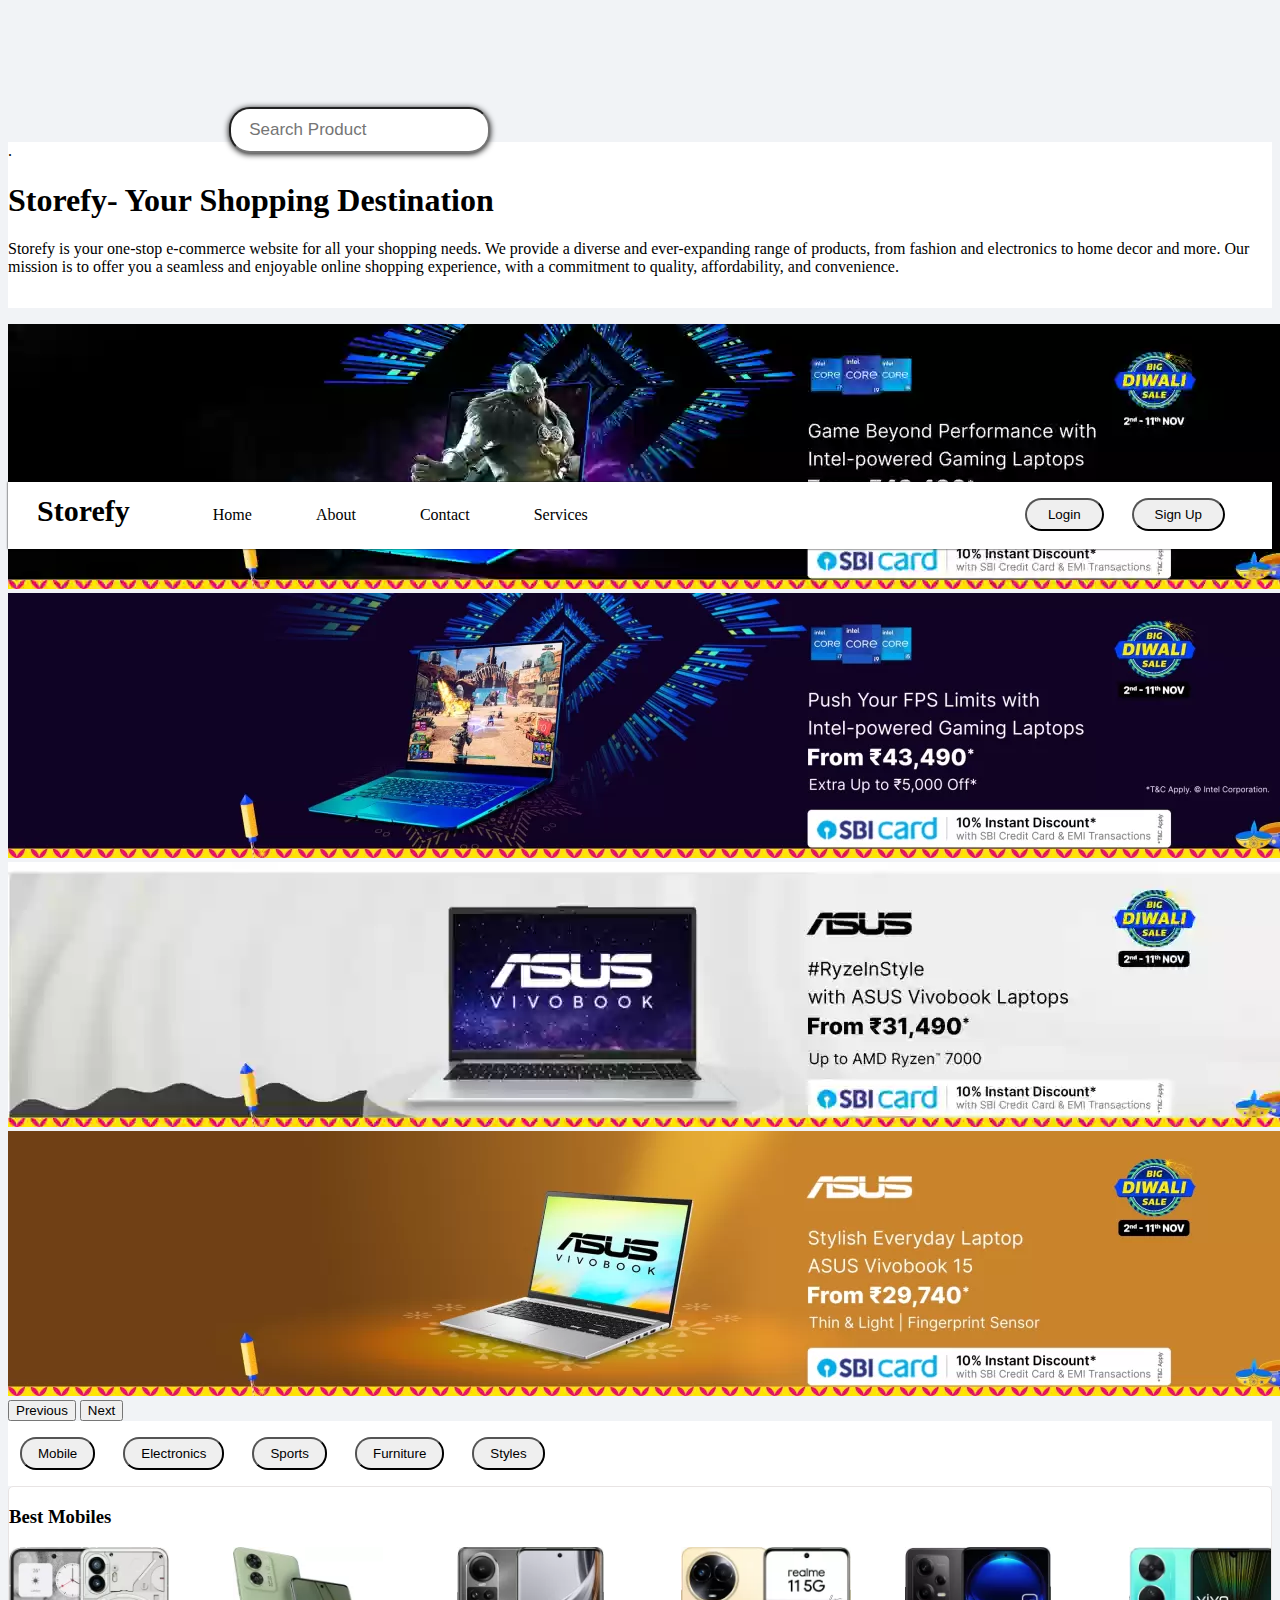
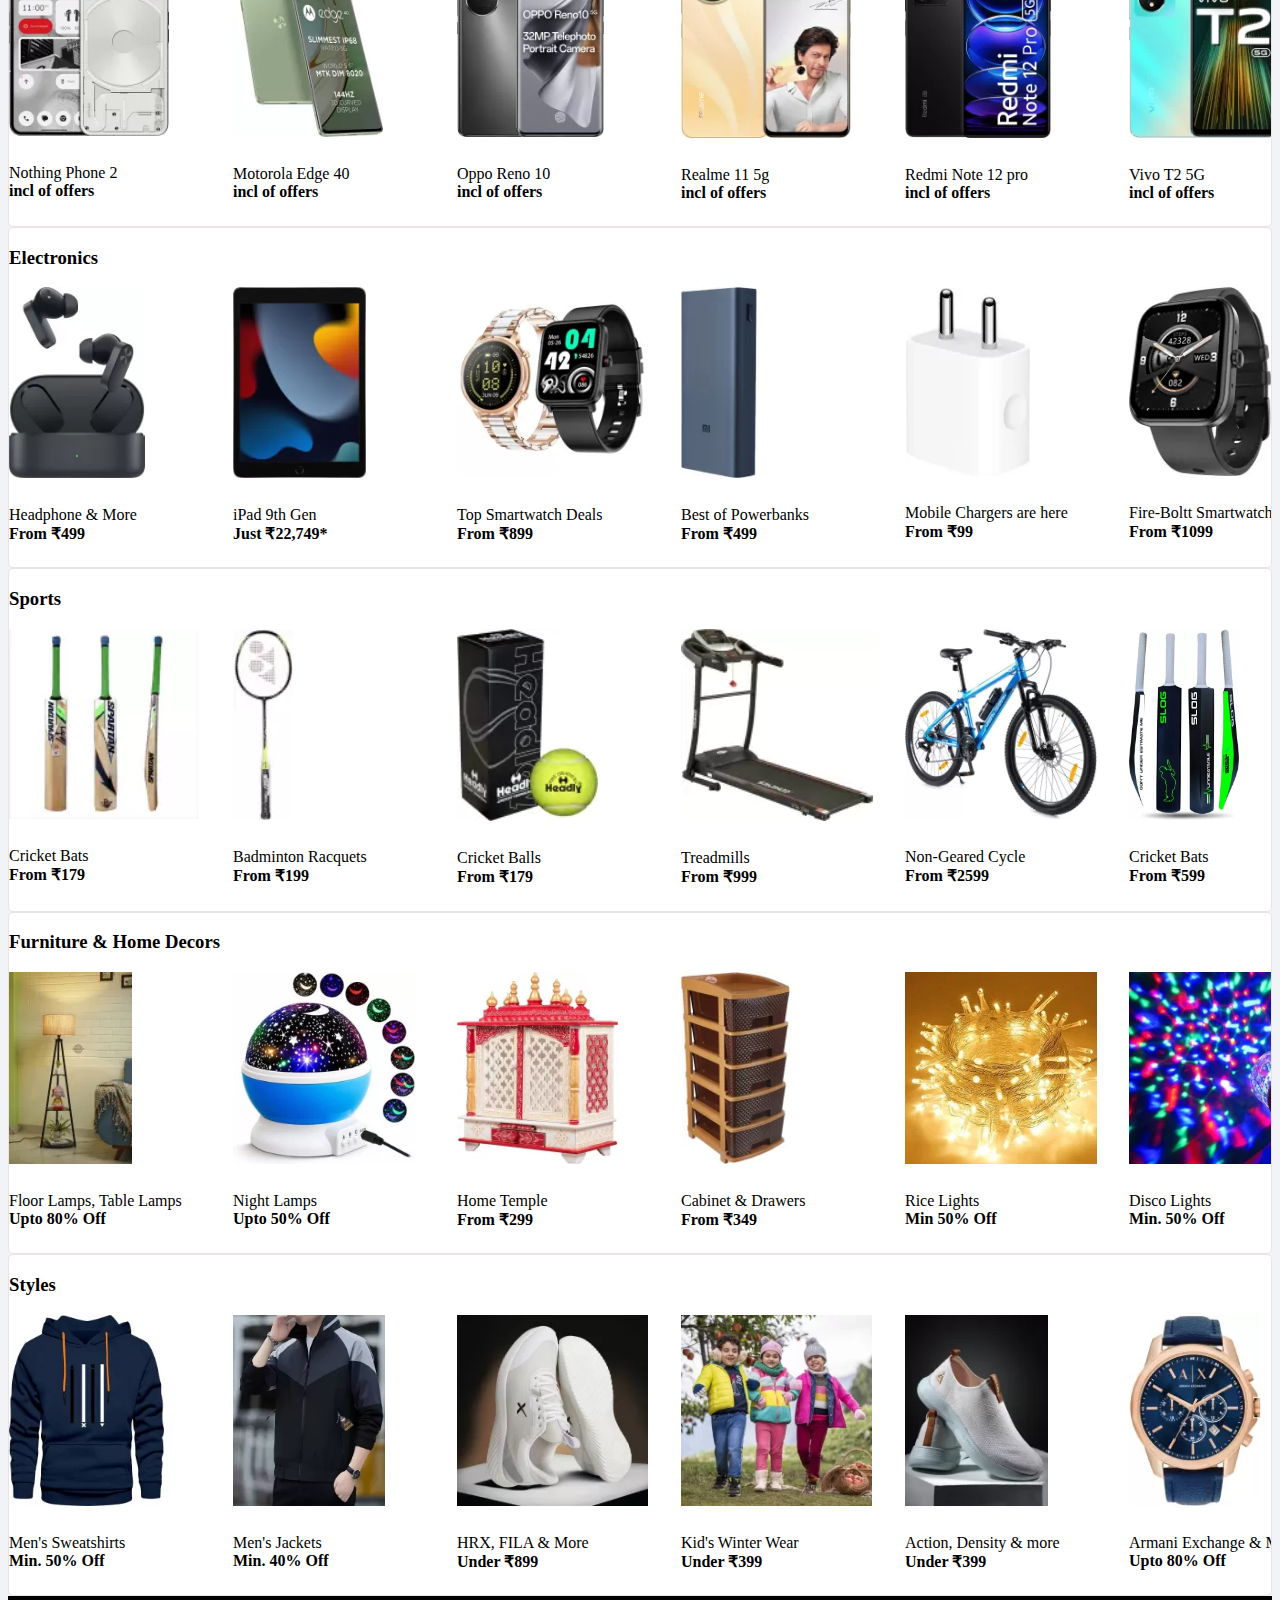
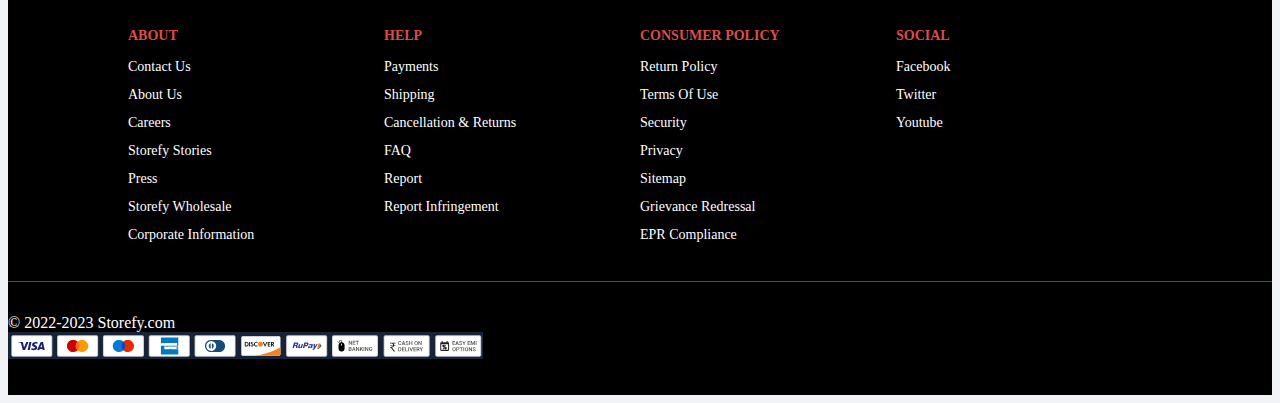
<file: index.html>
<!DOCTYPE html>
<html lang="en">

<head>
    <meta charset="UTF-8">
    <meta name="viewport" content="width=device-width, initial-scale=1.0">
    <title>Storefy</title>
    <link rel="stylesheet" href="style.css">
    <link href="https://cdn.jsdelivr.net/npm/bootstrap@5.3.2/dist/css/bootstrap.min.css" rel="stylesheet"
        integrity="sha384-T3c6CoIi6uLrA9TneNEoa7RxnatzjcDSCmG1MXxSR1GAsXEV/Dwwykc2MPK8M2HN" crossorigin="anonymous">
    <link rel="stylesheet" href="style.css">
    <style>
        .image {
            animation-name: slide;
            animation-duration: 6s;
            animation-timing-function: forwards;
            animation-iteration-count: infinite;
        }

        .automatic-slide .carousel-inner {
            animation-name: slide;
            animation-duration: 12s;
            animation-timing-function: linear;
            animation-iteration-count: infinite;

        }

        @keyframes slide {}
    </style>
</head>


<body>

    <header>
        <div class="nav">
            <div class="nav1">
                <div class="main-list" style="visibility: visible;"><a class="main-anchor" href="index.html">Storefy</a></div>
                <div class="list"><a href="index.html">Home</a></div>
                <div class="list"><a href="about.html">About</a></div>
                <div class="list"><a href="contact.html">Contact</a></div>
                <div class="list"><a href="service.html">Services</a></div>
                <div class="list login"><a href="login.html">Login/SignUp</a></div>
            </div>
            <div class="nav2">
                <button type="button" class="btn btn-outline-dark btn1" id="view">View</button>
                <button type="button" class="btn btn-outline-dark btn2"><a class="access"
                        href="login.html">Login</a></button>
                <button type="button" class="btn btn-outline-dark btn3"><a class="access" href="signup.html">Sign
                        Up</a></button>
            </div>
        </div>
    </header>



    <div class="search">
        <nav class="navbar">
            <form class="container-fluid">
                <div class="input-group">
                    <input type="text" class="form-control" list="datalistOptions" placeholder="Search Product"
                        aria-label="Username" aria-describedby="basic-addon1">
                </div>
                <datalist id="datalistOptions">
                    <option value="Mobile">
                    <option value="Electronics">
                    <option value="Sports">
                    <option value="Furniture & Home Decors">
                    <option value="Styles">
                </datalist>
            </form>
        </nav>
    </div>


    <div class="content">
        .
        <div class="container text-center">
            <h1>Storefy- Your Shopping Destination</h1>
            <p class="my-2">Storefy is your one-stop e-commerce website for all your shopping needs. We provide a
                diverse and ever-expanding range of products, from fashion and electronics to home decor and more. Our
                mission is to offer you a seamless and enjoyable online shopping experience, with a commitment to
                quality, affordability, and convenience.</p>
        </div>
    </div>



    <div id="carouselExample" class="carousel slide automatic-slide">
        <div class="carousel-inner">
            <div class="carousel-item active">
                <img src="img2.png" class="d-block w-100 img-fluid" alt="error">
            </div>
            <div class="carousel-item">
                <img src="img4.webp" class="d-block w-100 img-fluid" alt="error">
            </div>
            <div class="carousel-item">
                <img src="img3.jpeg" class="d-block w-100 img-fluid" alt="error">
            </div>
            <div class="carousel-item">
                <img src="bigimg.webp" class="d-block w-100 img-fluid" alt="error">
            </div>
        </div>
        <button class="carousel-control-prev" type="button" data-bs-target="#carouselExample" data-bs-slide="prev">
            <span class="carousel-control-prev-icon" aria-hidden="true"></span>
            <span class="visually-hidden">Previous</span>
        </button>
        <button class="carousel-control-next" type="button" data-bs-target="#carouselExample" data-bs-slide="next">
            <span class="carousel-control-next-icon" aria-hidden="true"></span>
            <span class="visually-hidden">Next</span>
        </button>
    </div>



    <main>
        <div class="container text-center my-3">
            <button type="button" class="btn btn-outline-dark btnio"><a class="access"
                    href="#mobile">Mobile</a></button>
            <button type="button" class="btn btn-outline-dark btnio"><a class="access"
                    href="#electronics">Electronics</a></button>
            <button type="button" class="btn btn-outline-dark btnio"><a class="access"
                    href="#sports">Sports</a></button>
            <button type="button" class="btn btn-outline-dark btnio"><a class="access"
                    href="#furniture">Furniture</a></button>
            <button type="button" class="btn btn-outline-dark btnio"><a class="access"
                    href="#styles">Styles</a></button>
        </div>
    </main>


    <div class="box px-3 mx-3 my-4" id="mobile">
        <h3 class="py-3">Best Mobiles</h3>
        <div class="offers">
            <div style="padding-bottom: 1em">
                <div class="card text-center" style="width: 13rem;">
                    <div>
                        <img src="images/img1.webp" class="img-fluid py-1" style="width: 10em;" alt="error">
                    </div>
                    <div style="padding: 0.5em 0em;">
                        <p style="margin-bottom: 0px;">Nothing Phone 2</p>
                        <a href="https://www.flipkart.com/tyy/4io/~cs-e8l8qk2i2m/pr?sid=tyy%2C4io&collection-tab-name=Nothing+Phone+2&param=3567&ctx=[base64]"
                            style="font-weight: 600;" class="struggle">incl of offers</a>
                    </div>
                </div>
            </div>
            <div style="padding-bottom: 1em; margin-left: 1em;">
                <div class="card text-center" style="width: 13rem;">
                    <div>
                        <img src="images/img2.webp" class="img-fluid py-1" style="width: 9.4em;" alt="error">
                    </div>
                    <div style="padding: 0.5em 0em;">
                        <p style="margin-bottom: 0px;">Motorola Edge 40</p>
                        <a href="https://www.flipkart.com/tyy/4io/~cs-4m4ckbu255/pr?sid=tyy%2C4io&collection-tab-name=edge40&param=4522&ctx=[base64]%3D%3D"
                            style="font-weight: 600;" class="struggle">incl of offers</a>
                    </div>
                </div>
            </div>
            <div style="padding-bottom: 1em; margin-left: 1em;">
                <div class="card text-center" style="width: 13rem;">
                    <div>
                        <img src="images/img3.webp" class="img-fluid py-1" style="width: 9.2em;" alt="error">
                    </div>
                    <div style="padding: 0.5em 0em;">
                        <p style="margin-bottom: 0px;">Oppo Reno 10</p>
                        <a href="https://www.flipkart.com/search?q=oppo+reno+10&sid=tyy%2C4io&as=on&as-show=on&otracker=AS_QueryStore_OrganicAutoSuggest_1_9_na_na_na&otracker1=AS_QueryStore_OrganicAutoSuggest_1_9_na_na_na&as-pos=1&as-type=RECENT&suggestionId=oppo+reno+10%7CMobiles&requestId=18641708-e6e5-40ba-a0c3-19aa8f6817aa&as-searchtext=oppo%20reno%2010"
                            style="font-weight: 600;" class="struggle">incl of offers</a>
                    </div>
                </div>
            </div>
            <div style="padding-bottom: 1em; margin-left: 1em;">
                <div class="card text-center" style="width: 13rem;">
                    <div>
                        <img src="images/img4.webp" class="img-fluid py-1" style="width: 10.65em;" alt="error">
                    </div>
                    <div style="padding: 0.5em 0em;">
                        <p style="margin-bottom: 0px;">Realme 11 5g</p>
                        <a href="https://www.flipkart.com/tyy/4io/~cs-xd30x6k53a/pr?sid=tyy%2C4io&collection-tab-name=realme+11+5G&param=5758&ctx=[base64]"
                            style="font-weight: 600;" class="struggle">incl of offers</a>
                    </div>
                </div>
            </div>
            <div style="padding-bottom: 1em; margin-left: 1em;">
                <div class="card text-center" style="width: 13rem;">
                    <div>
                        <img src="images/img5.webp" class="img-fluid py-1" style="width: 9.11em;" alt="error">
                    </div>
                    <div style="padding: 0.5em 0em;">
                        <p style="margin-bottom: 0px;">Redmi Note 12 pro</p>
                        <a href="https://www.flipkart.com/tyy/4io/~cs-xj7gdemumj/pr?sid=tyy%2C4io&collection-tab-name=Redmi+Note+12+Pro+5G&param=26748&ctx=[base64]%3D"
                            style="font-weight: 600;" class="struggle">incl of offers</a>
                    </div>
                </div>
            </div>
            <div style="padding-bottom: 1em; margin-left: 1em;">
                <div class="card text-center" style="width: 13rem;">
                    <div>
                        <img src="images/img6.webp" class="img-fluid py-1" style="width: 9.4em;" alt="error">
                    </div>
                    <div style="padding: 0.5em 0em;">
                        <p style="margin-bottom: 0px;">Vivo T2 5G</p>
                        <a href="https://www.flipkart.com/search?q=Vivo%20T2%205G&otracker=search&otracker1=search&marketplace=FLIPKART&as-show=on&as=off"
                            style="font-weight: 600;" class="struggle">incl of offers</a>
                    </div>
                </div>
            </div>
            <div style="padding-bottom: 1em; margin-left: 1em;">
                <div class="card text-center" style="width: 13rem;">
                    <div>
                        <img src="images/img7.webp" class="img-fluid py-1" style="width: 9.94em;" alt="error">
                    </div>
                    <div style="padding: 0.5em 0em;">
                        <p style="margin-bottom: 0px;">Samsung S22 5G</p>
                        <a href="https://www.flipkart.com/realme-c51-carbon-black-64-gb/p/itm0e93bcb87927f?pid=MOBGGG2YKYPWPCNP&param=23213&ctx=[base64]%3D"
                            style="font-weight: 600;" class="struggle">incl of offers</a>
                    </div>
                </div>
            </div>
            <div style="padding-bottom: 1em; margin-left: 1em;">
                <div class="card text-center" style="width: 13rem;">
                    <div>
                        <img src="images/img8.webp" class="img-fluid py-1" style="width: 9.2em;" alt="error">
                    </div>
                    <div style="padding: 0.5em 0em;">
                        <p style="margin-bottom: 0px;">Infinix Note 30 5G</p>
                        <a href="https://www.flipkart.com/tyy/4io/~cs-e8l8qk2i2m/pr?sid=tyy%2C4io&collection-tab-name=Nothing+Phone+2&param=3567&ctx=[base64]"
                            style="font-weight: 600;" class="struggle">incl of offers</a>
                    </div>
                </div>
            </div>
        </div>
    </div>
    <div class="box px-3 mx-3 my-4" id="electronics">
        <h3 class="py-3">Electronics</h3>
        <div class="offers">
            <div style="padding-bottom: 1em">
                <div class="card text-center" style="width: 13rem;">
                    <div>
                        <img src="electronic/img1.webp" class="img-fluid py-1" style="width: 8.5em;" alt="error">
                    </div>
                    <div style="padding: 0.5em 0em;">
                        <p style="margin-bottom: 0px;">Headphone & More</p>
                        <a href="https://www.flipkart.com/audio-video/~cs-wnejbsfh5y/pr?sid=0pm&collection-tab-name=Headphone%2BTWS%2BSpeakers&sort=popularity&pageUID=1675347129312&param=7676&hpid=UaxJdwydtKlKkgNPmXyFQKp7_Hsxr70nj65vMAAFKlc%3D&ctx=[base64]%3D"
                            style="font-weight: 600;" class="struggle">From ₹499</a>
                    </div>
                </div>
            </div>
            <div style="padding-bottom: 1em; margin-left: 1em;">
                <div class="card text-center" style="width: 13rem;">
                    <div>
                        <img src="electronic/img2.webp" class="img-fluid py-1" style="width: 8.3em;" alt="error">
                    </div>
                    <div style="padding: 0.5em 0em;">
                        <p style="margin-bottom: 0px;">iPad 9th Gen</p>
                        <a href="https://www.flipkart.com/tyy/hry/~cs-aoif4ijpr2/pr?sid=tyy%2Chry&collection-tab-name=9th+Gen+on+Deal&sort=recency_desc&Param=456&p%5B%5D=facets.availability%255B%255D%3DExclude%2BOut%2Bof%2BStock&hpid=MFJRpI8xa7HoG51b9lgLVKp7_Hsxr70nj65vMAAFKlc%3D&ctx=[base64]%3D%3D"
                            style="font-weight: 600;" class="struggle">Just ₹22,749*</a>
                    </div>
                </div>
            </div>
            <div style="padding-bottom: 1em; margin-left: 1em;">
                <div class="card text-center" style="width: 13rem;">
                    <div>
                        <img src="electronic/img3.webp" class="img-fluid py-1" style="width: 11.9em;" alt="error">
                    </div>
                    <div style="padding: 0.5em 0em;">
                        <p style="margin-bottom: 0px;">Top Smartwatch Deals</p>
                        <a href="https://www.flipkart.com/ajy/~cs-h6r5u47dtg/pr?sid=ajy&collection-tab-name=Top+100+Smartwatches&param=4568&ctx=[base64]%3D"
                            style="font-weight: 600;" class="struggle">From ₹899</a>
                    </div>
                </div>
            </div>
            <div style="padding-bottom: 1em; margin-left: 1em;">
                <div class="card text-center" style="width: 13rem;">
                    <div>
                        <img src="electronic/img4.webp" class="img-fluid py-1" style="width: 4.77em;" alt="error">
                    </div>
                    <div style="padding: 0.5em 0em;">
                        <p style="margin-bottom: 0px;">Best of Powerbanks</p>
                        <a href="https://www.flipkart.com/mobile-accessories/power-banks/~cs-r5qbfknjcw/pr?sid=tyy%2C4mr%2Cfu6&collection-tab-name=TOP+SELLING+POWERBANKS&sort=popularity&hpid=_F2V5eZpFnBvZxUcdD9J1qp7_Hsxr70nj65vMAAFKlc%3D&ctx=[base64]"
                            style="font-weight: 600;" class="struggle">From ₹499</a>
                    </div>
                </div>
            </div>
            <div style="padding-bottom: 1em; margin-left: 1em;">
                <div class="card text-center" style="width: 13rem;">
                    <div>
                        <img src="electronic/img5.webp" class="img-fluid py-1" style="width: 7.8em;" alt="error">
                    </div>
                    <div style="padding: 0.5em 0em;">
                        <p style="margin-bottom: 0px;">Mobile Chargers are here</p>
                        <a href="https://www.flipkart.com/mobile-accessories/chargers/pr?sid=tyy%2C4mr%2Ctp2&hpid=Fmp8Axdg4kmvFDENDVcJQap7_Hsxr70nj65vMAAFKlc%3D&ctx=[base64]%3D"
                            style="font-weight: 600;" class="struggle">From ₹99</a>
                    </div>
                </div>
            </div>
            <div style="padding-bottom: 1em; margin-left: 1em;">
                <div class="card text-center" style="width: 13rem;">
                    <div>
                        <img src="electronic/img6.webp" class="img-fluid py-1" style="width: 8.85em;" alt="error">
                    </div>
                    <div style="padding: 0.5em 0em;">
                        <p style="margin-bottom: 0px;">Fire-Boltt Smartwatches</p>
                        <a href="https://www.flipkart.com/ajy/~cs-d9s4p0y89h/pr?sid=ajy&collection-tab-name=Fire-Boltt+Smartwatches+Portfolio&hpid=XLPsKq3hOyGtPcXiSjUahqp7_Hsxr70nj65vMAAFKlc%3D&ctx=[base64]&fm=neo%2Fmerchandising&iid=4b3e364d-db88-469f-b6be-2ff7b68c3246.BGVLUCLRWQ9L&ppt=dynamic&ppn=dynamic&ssid=7lg4howxao0000001698990074685&otracker=dynamic_omu_Top%252BDeals%252Bon%252BElectronics_31_From%2B%25E2%2582%25B91%252C099_BGVLUCLRWQ9L&cid=BGVLUCLRWQ9L"
                            style="font-weight: 600;" class="struggle">From ₹1099</a>
                    </div>
                </div>
            </div>
            <div style="padding-bottom: 1em; margin-left: 1em;">
                <div class="card text-center" style="width: 13rem;">
                    <div>
                        <img src="electronic/img7.webp" class="img-fluid py-1" style="width: 12.36em;" alt="error">
                    </div>
                    <div style="padding: 0.5em 0em;">
                        <p style="margin-bottom: 0px;">Headphone Pouches</p>
                        <a href="https://www.flipkart.com/mobile-accessories/headphone-pouches-cases/pr?sid=tyy%2C4mr%2Cjqb&p%5B%5D=facets.price_range.from%3D129&p%5B%5D=facets.price_range.to%3DMax&hpid=_MPCmR78yh17Bs7m_sdxRap7_Hsxr70nj65vMAAFKlc%3D&ctx=[base64]&fm=neo%2Fmerchandising&iid=01afc291-3555-4582-8012-98a8ab032c3a.NLS9NUUUKQAC&ppt=dynamic&ppn=dynamic&ssid=sbirqfq1740000001699093027530&otracker=dynamic_omu_Top%252BDeals%252Bon%252BElectronics_36_From%2B%25E2%2582%25B999_NLS9NUUUKQAC&cid=NLS9NUUUKQAC"
                            style="font-weight: 600;" class="struggle">From ₹99</a>
                    </div>
                </div>
            </div>
            <div style="padding-bottom: 1em; margin-left: 1em;">
                <div class="card text-center" style="width: 13rem;">
                    <div>
                        <img src="electronic/img8.webp" class="img-fluid py-1" style="width: 6.95em;" alt="error">
                    </div>
                    <div style="padding: 0.5em 0em;">
                        <p style="margin-bottom: 0px;">Cover With stand</p>
                        <a href="https://www.flipkart.com/mobile-accessories/cases-and-covers/pr?sid=tyy%2C4mr%2Cq2u&p%5B%5D=facets.theme%255B%255D%3DAstronaut%2BStand&hpid=L46aA4Q9wZ4O8b4Th57pJqp7_Hsxr70nj65vMAAFKlc%3D&ctx=[base64]%3D%3D&fm=neo%2Fmerchandising&iid=M_32edd571-f222-49fd-96cf-fbc46941189c_1.NRIBI4CA4J36&ppt=None&ppn=None&ssid=7lg4howxao0000001698990074685&otracker=dynamic_omu_infinite_Top%2BDeals%2Bon%2BElectronics_12_1.dealCard.OMU_INFINITE_NRIBI4CA4J36&cid=NRIBI4CA4J36"
                            style="font-weight: 600;" class="struggle">From ₹189</a>
                    </div>
                </div>
            </div>
        </div>
    </div>
    <div class="box px-3 mx-3 my-4" id="sports">
        <h3 class="py-3">Sports</h3>
        <div class="offers">
            <div style="padding-bottom: 1em">
                <div class="card text-center" style="width: 13rem;">
                    <div>
                        <img src="Sports/img1.webp" class="img-fluid py-1" style="width: 11.9em;" alt="error">
                    </div>
                    <div style="padding: 0.5em 0em;">
                        <p style="margin-bottom: 0px;">Cricket Bats</p>
                        <a href="https://www.flipkart.com/sports/cricket/cricket-bat/pr?sid=abc%2C5lf%2Cp8v&p%5B%5D=facets.discount_range_v1%255B%255D%3D40%2525%2Bor%2Bmore&p%5B%5D=facets.fulfilled_by%255B%255D%3DFlipkart%2BPlus&hpid=odyhAw6EwOMIlQUCpkVTpKp7_Hsxr70nj65vMAAFKlc%3D&ctx=[base64]&fm=neo%2Fmerchandising&iid=M_9ed63106-ab60-4b9b-9d3b-8b9d2de79059_2.X0LSLQIRNTMS&ppt=dynamic&ppn=dynamic&ssid=7lg4howxao0000001698990074685&otracker=clp_omu_Sports%2B%2526%2BFitness%2BEquipment_6_2.dealCard.OMU_sports-gear-essentials-store_sports-gear-essentials-store_X0LSLQIRNTMS_2&otracker1=clp_omu_PINNED_neo%2Fmerchandising_Sports%2B%2526%2BFitness%2BEquipment_NA_dealCard_cc_6_NA_view-all_2&cid=X0LSLQIRNTMS"
                            style="font-weight: 600;" class="struggle">From ₹179</a>
                    </div>
                </div>
            </div>
            <div style="padding-bottom: 1em; margin-left: 1em;">
                <div class="card text-center" style="width: 13rem;">
                    <div>
                        <img src="Sports/img2.webp" class="img-fluid py-1" style="width: 3.75em;" alt="error">
                    </div>
                    <div style="padding: 0.5em 0em;">
                        <p style="margin-bottom: 0px;">Badminton Racquets</p>
                        <a href="https://www.flipkart.com/sports/badminton/badminton-racquet/pr?sid=abc%2Cegs%2C5wq&p%5B%5D=facets.discount_range_v1%255B%255D%3D40%2525%2Bor%2Bmore&p%5B%5D=facets.fulfilled_by%255B%255D%3DFlipkart%2BPlus&hpid=LulV_S5d5j8kXHMYtd92Tap7_Hsxr70nj65vMAAFKlc%3D&ctx=[base64]&fm=neo%2Fmerchandising&iid=M_9ed63106-ab60-4b9b-9d3b-8b9d2de79059_2.30UEN15UTKBL&ppt=dynamic&ppn=dynamic&ssid=7lg4howxao0000001698990074685&otracker=clp_omu_Sports%2B%2526%2BFitness%2BEquipment_8_2.dealCard.OMU_sports-gear-essentials-store_sports-gear-essentials-store_30UEN15UTKBL_2&otracker1=clp_omu_PINNED_neo%2Fmerchandising_Sports%2B%2526%2BFitness%2BEquipment_NA_dealCard_cc_8_NA_view-all_2&cid=30UEN15UTKBL"
                            style="font-weight: 600;" class="struggle">From ₹199</a>
                    </div>
                </div>
            </div>
            <div style="padding-bottom: 1em; margin-left: 1em;">
                <div class="card text-center" style="width: 13rem;">
                    <div>
                        <img src="Sports/img3.webp" class="img-fluid py-1" style="width: 8.8em;" alt="error">
                    </div>
                    <div style="padding: 0.5em 0em;">
                        <p style="margin-bottom: 0px;">Cricket Balls</p>
                        <a href="https://www.flipkart.com/all/~cs-y9end95tnk/pr?sid=all&collection-tab-name=Cricket+ball&hpid=Rp7EfXLchBKbc_Q_f2utzqp7_Hsxr70nj65vMAAFKlc%3D&ctx=[base64]&fm=neo%2Fmerchandising&iid=M_9ed63106-ab60-4b9b-9d3b-8b9d2de79059_2.858VY2MLTQAB&ppt=dynamic&ppn=dynamic&ssid=7lg4howxao0000001698990074685&otracker=clp_omu_Sports%2B%2526%2BFitness%2BEquipment_3_2.dealCard.OMU_sports-gear-essentials-store_sports-gear-essentials-store_858VY2MLTQAB_2&otracker1=clp_omu_PINNED_neo%2Fmerchandising_Sports%2B%2526%2BFitness%2BEquipment_NA_dealCard_cc_3_NA_view-all_2&cid=858VY2MLTQAB"
                            style="font-weight: 600;" class="struggle">From ₹179</a>
                    </div>
                </div>
            </div>
            <div style="padding-bottom: 1em; margin-left: 1em;">
                <div class="card text-center" style="width: 13rem;">
                    <div>
                        <img src="Sports/img4.webp" class="img-fluid py-1" style="width: 12em;" alt="error">
                    </div>
                    <div style="padding: 0.5em 0em;">
                        <p style="margin-bottom: 0px;">Treadmills</p>
                        <a href="https://www.flipkart.com/exercise-fitness/fitness-equipment/treadmills/pr?sid=qoc%2Camf%2Coyq&p%5B%5D=facets.fulfilled_by%255B%255D%3DFlipkart%2BPlus&hpid=bdl15k2_Qf85Iw6T5wF5MKp7_Hsxr70nj65vMAAFKlc%3D&ctx=[base64]%3D&fm=neo%2Fmerchandising&iid=M_b1f1b7a8-a73b-4e89-b06d-c3e05571a16e_2.NZWFEG3DDQ3S&ppt=browse&ppn=browse&ssid=dhccydjr800000001699029258204&otracker=clp_omu_Sports%2B%2526%2BFitness%2BEquipment_4_2.dealCard.OMU_sports-gear-essentials-store_sports-gear-essentials-store_NZWFEG3DDQ3S_2&otracker1=clp_omu_PINNED_neo%2Fmerchandising_Sports%2B%2526%2BFitness%2BEquipment_NA_dealCard_cc_4_NA_view-all_2&cid=NZWFEG3DDQ3S"
                            style="font-weight: 600;" class="struggle">From ₹999</a>
                    </div>
                </div>
            </div>
            <div style="padding-bottom: 1em; margin-left: 1em;">
                <div class="card text-center" style="width: 13rem;">
                    <div>
                        <img src="Sports/img5.webp" class="img-fluid py-1" style="width: 12em;" alt="error">
                    </div>
                    <div style="padding: 0.5em 0em;">
                        <p style="margin-bottom: 0px;">Non-Geared Cycle</p>
                        <a href="https://www.flipkart.com/sports/cycling/cycles/pr?sid=abc%2Culv%2Cixt&p%5B%5D=facets.tyre_size%255B%255D%3D26%2Binches&sort=price_asc&p%5B%5D=facets.tyre_size%255B%255D%3D27.5%2Binches&p%5B%5D=facets.tyre_size%255B%255D%3D28%2Binches&p%5B%5D=facets.tyre_size%255B%255D%3D29%2Binches&p%5B%5D=facets.tyre_size%255B%255D%3D700C%2Binches&p%5B%5D=facets.price_range.from%3D4999&p%5B%5D=facets.price_range.to%3DMax&p%5B%5D=facets.brand%255B%255D%3DHERCULES&p%5B%5D=facets.brand%255B%255D%3DUrban%2BTerrain&p%5B%5D=facets.brand%255B%255D%3DHRX&p%5B%5D=facets.brand%255B%255D%3DLEADER&p%5B%5D=facets.brand%255B%255D%3DCRADIAC&p%5B%5D=facets.brand%255B%255D%3DHERO&p%5B%5D=facets.brand%255B%255D%3DLifelong&p%5B%5D=facets.brand%255B%255D%3DAdrenex%2Bby%2BFlipkart&p%5B%5D=facets.brand%255B%255D%3DVector%2B91&p%5B%5D=facets.brand%255B%255D%3DMODERN&p%5B%5D=facets.brand%255B%255D%3DFIREFOX%2BBIKES&p%5B%5D=facets.brand%255B%255D%3DMontra&p%5B%5D=facets.brand%255B%255D%3Dvesco&p%5B%5D=facets.brand%255B%255D%3DTRUELINE&p%5B%5D=facets.brand%255B%255D%3DThriller&p%5B%5D=facets.brand%255B%255D%3DUrban%2BStar&p%5B%5D=facets.brand%255B%255D%3DNinety%2Bone&p%5B%5D=facets.gear_type%255B%255D%3DNon%2BGeared&hpid=djkMflqYphJXN3evi7Bhs6p7_Hsxr70nj65vMAAFKlc%3D&ctx=[base64]%3D%3D"
                            style="font-weight: 600;" class="struggle">From ₹2599</a>
                    </div>
                </div>
            </div>
            <div style="padding-bottom: 1em; margin-left: 1em;">
                <div class="card text-center" style="width: 13rem;">
                    <div>
                        <img src="Sports/img6.webp" class="img-fluid py-1" style="width: 6.88em;" alt="error">
                    </div>
                    <div style="padding: 0.5em 0em;">
                        <p style="margin-bottom: 0px;">Cricket Bats</p>
                        <a href="https://www.flipkart.com/sports/cricket/cricket-bat/pr?sid=abc%2C5lf%2Cp8v&p%5B%5D=facets.discount_range_v1%255B%255D%3D40%2525%2Bor%2Bmore&p%5B%5D=facets.fulfilled_by%255B%255D%3DFlipkart%2BPlus&hpid=odyhAw6EwOMIlQUCpkVTpKp7_Hsxr70nj65vMAAFKlc%3D&ctx=[base64]&fm=neo%2Fmerchandising&iid=M_9ed63106-ab60-4b9b-9d3b-8b9d2de79059_2.X0LSLQIRNTMS&ppt=dynamic&ppn=dynamic&ssid=7lg4howxao0000001698990074685&otracker=clp_omu_Sports%2B%2526%2BFitness%2BEquipment_6_2.dealCard.OMU_sports-gear-essentials-store_sports-gear-essentials-store_X0LSLQIRNTMS_2&otracker1=clp_omu_PINNED_neo%2Fmerchandising_Sports%2B%2526%2BFitness%2BEquipment_NA_dealCard_cc_6_NA_view-all_2&cid=X0LSLQIRNTMS"
                            style="font-weight: 600;" class="struggle">From ₹599</a>
                    </div>
                </div>
            </div>
            <div style="padding-bottom: 1em; margin-left: 1em;">
                <div class="card text-center" style="width: 13rem;">
                    <div>
                        <img src="Sports/img7.webp" class="img-fluid py-1" style="width: 8.8em;" alt="error">
                    </div>
                    <div style="padding: 0.5em 0em;">
                        <p style="margin-bottom: 0px;">Creator Choice</p>
                        <a href="https://www.flipkart.com/musical-instruments/studiostage-equipment-accessories/microphone/pr?sid=ypu%2Calc%2C3d4&param=234567890&hpid=RImnbAsdPAIVZWW6p7xyJKp7_Hsxr70nj65vMAAFKlc%3D&ctx=[base64]&fm=neo%2Fmerchandising&iid=M_d3a9b978-49e2-4975-8677-31eef124a350_1.3OEGPXMIDVUO&ppt=hp&ppn=homepage&ssid=j2dsudrn4w0000001699031218483&otracker=dynamic_omu_infinite_Sports%2BToys%2B%2526%2BMore_4_1.dealCard.OMU_INFINITE_3OEGPXMIDVUO&cid=3OEGPXMIDVUO"
                            style="font-weight: 600;" class="struggle">From ₹299</a>
                    </div>
                </div>
            </div>
            <div style="padding-bottom: 1em; margin-left: 1em;">
                <div class="card text-center" style="width: 13rem;">
                    <div>
                        <img src="Sports/img8.webp" class="img-fluid py-1" style="width: 11.3em;" alt="error">
                    </div>
                    <div style="padding: 0.5em 0em;">
                        <p style="margin-bottom: 0px;">Football</p>
                        <a href="https://www.flipkart.com/sports/football/pr?sid=abc,gxg&p[]=facets.serviceability%5B%5D%3Dtrue&otracker=categorytree&otracker=nmenu_sub_Sports%2C%20Books%20%26%20More_0_Football"
                            style="font-weight: 600;" class="struggle">From ₹499</a>
                    </div>
                </div>
            </div>
        </div>
    </div>
    <div class="box px-3 mx-3 my-4" id="furniture">
        <h3 class="py-3">Furniture & Home Decors</h3>
        <div class="offers">
            <div style="padding-bottom: 1em">
                <div class="card text-center" style="width: 13rem;">
                    <div>
                        <img src="furniture/img1.webp" class="img-fluid py-1" style="width: 7.7em;" alt="error">
                    </div>
                    <div style="padding: 0.5em 0em;">
                        <p style="margin-bottom: 0px;">Floor Lamps, Table Lamps</p>
                        <a href="https://www.flipkart.com/home-lighting/decor-lighting-accessories/pr?sid=jhg%2C6w8&hpid=V-Qp3zrgIEAiW-28SVEEkqp7_Hsxr70nj65vMAAFKlc%3D&ctx=[base64]"
                            style="font-weight: 600;" class="struggle">Upto 80% Off</a>
                    </div>
                </div>
            </div>
            <div style="padding-bottom: 1em; margin-left: 1em;">
                <div class="card text-center" style="width: 13rem;">
                    <div>
                        <img src="furniture/img2.webp" class="img-fluid py-1" style="width: 11.4em;" alt="error">
                    </div>
                    <div style="padding: 0.5em 0em;">
                        <p style="margin-bottom: 0px;">Night Lamps</p>
                        <a href="https://www.flipkart.com/all/~cs-6f6caac5ab5df96db18dac2f06ebca9e/pr?sid=jhg,6w8,jlo&marketplace=FLIPKART&restrictLocale=true"
                            style="font-weight: 600;" class="struggle">Upto 50% Off</a>
                    </div>
                </div>
            </div>
            <div style="padding-bottom: 1em; margin-left: 1em;">
                <div class="card text-center" style="width: 13rem;">
                    <div>
                        <img src="furniture/img3.webp" class="img-fluid py-1" style="width: 10.06em;" alt="error">
                    </div>
                    <div style="padding: 0.5em 0em;">
                        <p style="margin-bottom: 0px;">Home Temple</p>
                        <a href="https://www.flipkart.com/furniture/furniture-accessories/home-temple/pr?sid=wwe%2Cq7b%2C9zz&marketplace=FLIPKART&hpid=LAjFz_9NEAXsj-og4Wh6oqp7_Hsxr70nj65vMAAFKlc%3D&ctx=[base64]%3D"
                            style="font-weight: 600;" class="struggle">From ₹299</a>
                    </div>
                </div>
            </div>
            <div style="padding-bottom: 1em; margin-left: 1em;">
                <div class="card text-center" style="width: 13rem;">
                    <div>
                        <img src="furniture/img4.webp" class="img-fluid py-1" style="width: 6.8em;" alt="error">
                    </div>
                    <div style="padding: 0.5em 0em;">
                        <p style="margin-bottom: 0px;">Cabinet & Drawers</p>
                        <a href="https://www.flipkart.com/furniture/drawers/cabinets-drawers/pr?sid=wwe%2Cxdf%2Cfcg&marketplace=FLIPKART&hpid=6ZhgOLiO0cyKuegQXLywoKp7_Hsxr70nj65vMAAFKlc%3D&ctx=[base64]%3D%3D&fm=neo%2Fmerchandising&iid=264d2512-ca12-4a29-9a66-36c85646d94e.CI3NF2TU1HAM&ppt=dynamic&ppn=dynamic&ssid=odh2011mr40000001699038034274&otracker=dynamic_omu_Furniture%252B%252526%252BMattresses_14_From%2B%25E2%2582%25B9349_CI3NF2TU1HAM&cid=CI3NF2TU1HAM"
                            style="font-weight: 600;" class="struggle">From ₹349</a>
                    </div>
                </div>
            </div>
            <div style="padding-bottom: 1em; margin-left: 1em;">
                <div class="card text-center" style="width: 13rem;">
                    <div>
                        <img src="furniture/img5.webp" class="img-fluid py-1" style="width: 12em;" alt="error">
                    </div>
                    <div style="padding: 0.5em 0em;">
                        <p style="margin-bottom: 0px;">Rice Lights</p>
                        <a href="https://www.flipkart.com/all/~cs-1621c123365e1b3c3552ac4552e179f7/pr?sid=jhg,6w8,jjg&marketplace=FLIPKART&restrictLocale=true"
                            style="font-weight: 600;" class="struggle">Min 50% Off</a>
                    </div>
                </div>
            </div>
            <div style="padding-bottom: 1em; margin-left: 1em;">
                <div class="card text-center" style="width: 13rem;">
                    <div>
                        <img src="furniture/img7.webp" class="img-fluid py-1" style="width: 11.99em;" alt="error">
                    </div>
                    <div style="padding: 0.5em 0em;">
                        <p style="margin-bottom: 0px;">Disco Lights</p>
                        <a href="https://www.flipkart.com/all/~cs-5e868373ed5b79f4a6465784c82f4baa/pr?sid=jhg,6w8,os7&marketplace=FLIPKART&restrictLocale=true"
                            style="font-weight: 600;" class="struggle">Min. 50% Off</a>
                    </div>
                </div>
            </div>
            <div style="padding-bottom: 1em; margin-left: 1em;">
                <div class="card text-center" style="width: 13rem;">
                    <div>
                        <img src="furniture/img6.webp" class="img-fluid py-1" style="width: 12em;" alt="error">
                    </div>
                    <div style="padding: 0.5em 0em;">
                        <p style="margin-bottom: 0px;">Office Study Table</p>
                        <a href="https://www.flipkart.com/furniture/tables/office-study-table/pr?sid=wwe%2Cki7%2Cl1t&marketplace=FLIPKART&hpid=AWZBiyxWlJpKYjL3zeFHNap7_Hsxr70nj65vMAAFKlc%3D&ctx=[base64]%3D%3D&fm=neo%2Fmerchandising&iid=10950d42-8d1e-4557-bb29-105b1ae0ad7f.FOI0CMII0S3I&ppt=dynamic&ppn=dynamic&ssid=odh2011mr40000001699038034274&otracker=dynamic_omu_Furniture%252B%252526%252BMattresses_19_From%2B%25E2%2582%25B91%252C299_FOI0CMII0S3I&cid=FOI0CMII0S3I"
                            style="font-weight: 600;" class="struggle">From ₹1,299</a>
                    </div>
                </div>
            </div>
            <div style="padding-bottom: 1em; margin-left: 1em;">
                <div class="card text-center" style="width: 13rem;">
                    <div>
                        <img src="furniture/img8.webp" class="img-fluid py-1" style="width: 12em;" alt="error">
                    </div>
                    <div style="padding: 0.5em 0em;">
                        <p style="margin-bottom: 0px;">Bean Bags</p>
                        <a href="https://www.flipkart.com/furniture/bean-bags/bean-bags/pr?sid=wwe%2C4n6%2Czet&hpid=Ufw5b01m5xpneETyP3Vbxap7_Hsxr70nj65vMAAFKlc%3D&ctx=[base64]&fm=neo%2Fmerchandising&iid=M_2ab37abc-7c95-4ed3-902b-185a4ace8327_1.JND728YZKODZ&ppt=None&ppn=None&ssid=odh2011mr40000001699038034274&otracker=dynamic_omu_infinite_Furniture%2B%2526%2BMattresses_10_1.dealCard.OMU_INFINITE_JND728YZKODZ&cid=JND728YZKODZ"
                            style="font-weight: 600;" class="struggle">From ₹999</a>
                    </div>
                </div>
            </div>
        </div>
    </div>
    <div class="box px-3 mx-3 my-4" id="styles">
        <h3 class="py-3">Styles</h3>
        <div class="offers">
            <div style="padding-bottom: 1em">
                <div class="card text-center" style="width: 13rem;">
                    <div>
                        <img src="fashion/img1.webp" class="img-fluid py-1" style="width: 9.7em;" alt="error">
                    </div>
                    <div style="padding: 0.5em 0em;">
                        <p style="margin-bottom: 0px;">Men's Sweatshirts</p>
                        <a href="https://www.flipkart.com/all/~cs-c7a8981ad3bb2917239248c24b8d478f/pr?sid=clo,qvw,64a,vui&marketplace=FLIPKART&restrictLocale=true"
                            style="font-weight: 600;" class="struggle">Min. 50% Off</a>
                    </div>
                </div>
            </div>
            <div style="padding-bottom: 1em; margin-left: 1em;">
                <div class="card text-center" style="width: 13rem;">
                    <div>
                        <img src="fashion/img2.webp" class="img-fluid py-1" style="width: 9.5em;" alt="error">
                    </div>
                    <div style="padding: 0.5em 0em;">
                        <p style="margin-bottom: 0px;">Men's Jackets</p>
                        <a href="https://www.flipkart.com/all/~cs-0c0343d2ea3f9ad1de25446ac9ae8d6d/pr?sid=clo,qvw,z0g,jbm&marketplace=FLIPKART&restrictLocale=true"
                            style="font-weight: 600;" class="struggle">Min. 40% Off</a>
                    </div>
                </div>
            </div>
            <div style="padding-bottom: 1em; margin-left: 1em;">
                <div class="card text-center" style="width: 13rem;">
                    <div>
                        <img src="fashion/img3.webp" class="img-fluid py-1" style="width: 11.95em;" alt="error">
                    </div>
                    <div style="padding: 0.5em 0em;">
                        <p style="margin-bottom: 0px;">HRX, FILA & More</p>
                        <a href="https://www.flipkart.com/mens-footwear/~casual-and-sports-shoes/pr?sid=osp%2Ccil&p%5B%5D=facets.brand%255B%255D%3DWROGN%2BACTIVE&p%5B%5D=facets.brand%255B%255D%3DPUMA&p%5B%5D=facets.brand%255B%255D%3DADIDAS&p%5B%5D=facets.brand%255B%255D%3DNIKE&p%5B%5D=facets.brand%255B%255D%3DREEBOK&p%5B%5D=facets.brand%255B%255D%3DHRX%2Bby%2BHrithik%2BRoshan&p%5B%5D=facets.brand%255B%255D%3DYONEX&p%5B%5D=facets.brand%255B%255D%3DPOWER&p%5B%5D=facets.brand%255B%255D%3DSLAZENGER&p%5B%5D=facets.brand%255B%255D%3DSkechers&p%5B%5D=facets.brand%255B%255D%3DNIVIA&p%5B%5D=facets.brand%255B%255D%3DLOTTO&p%5B%5D=facets.brand%255B%255D%3DNew%2BBalance&p%5B%5D=facets.brand%255B%255D%3DBROOKS&p%5B%5D=facets.brand%255B%255D%3DXtep&p%5B%5D=facets.brand%255B%255D%3DFILA&p%5B%5D=facets.brand%255B%255D%3DSALOMON&p%5B%5D=facets.brand%255B%255D%3DSAUCONY&p%5B%5D=facets.brand%255B%255D%3DALTRA&p%5B%5D=facets.brand%255B%255D%3DCAMPUS&p%5B%5D=facets.brand%255B%255D%3DANTA&p%5B%5D=facets.brand%255B%255D%3DAsics&p%5B%5D=facets.brand%255B%255D%3DUNDER%2BARMOUR&p%5B%5D=facets.price_range.from%3DMin&p%5B%5D=facets.price_range.to%3D899&hpid=VzcjFqJhxBGiUyumoansDqp7_Hsxr70nj65vMAAFKlc%3D&ctx=[base64]"
                            style="font-weight: 600;" class="struggle">Under ₹899</a>
                    </div>
                </div>
            </div>
            <div style="padding-bottom: 1em; margin-left: 1em;">
                <div class="card text-center" style="width: 13rem;">
                    <div>
                        <img src="fashion/img4.webp" class="img-fluid py-1" style="width: 11.95em;" alt="error">
                    </div>
                    <div style="padding: 0.5em 0em;">
                        <p style="margin-bottom: 0px;">Kid's Winter Wear</p>
                        <a href="https://www.flipkart.com/clo/qvw/~cs-zklav9slwv/pr?sid=clo%2Cqvw&collection-tab-name=Kids+Winterwear&param=823&p%5B%5D=facets.price_range.from%3DMin&p%5B%5D=facets.price_range.to%3D399&param=0092&ctx=[base64]"
                            style="font-weight: 600;" class="struggle">Under ₹399</a>
                    </div>
                </div>
            </div>
            <div style="padding-bottom: 1em; margin-left: 1em;">
                <div class="card text-center" style="width: 13rem;">
                    <div>
                        <img src="fashion/img5.webp" class="img-fluid py-1" style="width: 8.94em;" alt="error">
                    </div>
                    <div style="padding: 0.5em 0em;">
                        <p style="margin-bottom: 0px;">Action, Density & more</p>
                        <a href="https://www.flipkart.com/mens-footwear/pr?sid=osp%2Ccil&p%5B%5D=facets.brand%255B%255D%3DKILLER&p%5B%5D=facets.brand%255B%255D%3DAfrojack&p%5B%5D=facets.brand%255B%255D%3DNEW%2BLIMITS&p%5B%5D=facets.brand%255B%255D%3DOMEE%2BGOLD&p%5B%5D=facets.brand%255B%255D%3DWUGATTI&p%5B%5D=facets.brand%255B%255D%3DReal%2BBliss&p%5B%5D=facets.brand%255B%255D%3Daction&p%5B%5D=facets.brand%255B%255D%3DAbros&p%5B%5D=facets.brand%255B%255D%3DPicaaso&p%5B%5D=facets.brand%255B%255D%3DPlaeto&p%5B%5D=facets.brand%255B%255D%3DRoadster&p%5B%5D=facets.brand%255B%255D%3DMr.SHOES&p%5B%5D=facets.brand%255B%255D%3DKolhapuri&p%5B%5D=facets.brand%255B%255D%3DRapidBox&p%5B%5D=facets.brand%255B%255D%3DSHOEFLY&p%5B%5D=facets.brand%255B%255D%3DJoker&p%5B%5D=facets.brand%255B%255D%3DHirel%2527s&p%5B%5D=facets.brand%255B%255D%3Dlejano&p%5B%5D=facets.brand%255B%255D%3DROCKFIELD&p%5B%5D=facets.brand%255B%255D%3Ddensity&p%5B%5D=facets.brand%255B%255D%3DKraasa&p%5B%5D=facets.brand%255B%255D%3DBIG%2BFOX&p%5B%5D=facets.brand%255B%255D%3DWAAN&p%5B%5D=facets.brand%255B%255D%3DZixer&p%5B%5D=facets.brand%255B%255D%3DBucik&p%5B%5D=facets.brand%255B%255D%3DEl%2BPaso&p%5B%5D=facets.brand%255B%255D%3DRUN%2BSEVEN&p%5B%5D=facets.brand%255B%255D%3DSvaar&p%5B%5D=facets.brand%255B%255D%3DBersache&p%5B%5D=facets.price_range.from%3DMin&p%5B%5D=facets.price_range.to%3D399&param=43&hpid=sMDeMVEFv9aZODuO_D5CQ6p7_Hsxr70nj65vMAAFKlc%3D&ctx=[base64]%3D%3D"
                            style="font-weight: 600;" class="struggle">Under ₹399</a>
                    </div>
                </div>
            </div>
            <div style="padding-bottom: 1em; margin-left: 1em;">
                <div class="card text-center" style="width: 13rem;">
                    <div>
                        <img src="fashion/img6.webp" class="img-fluid py-1" style="width: 8.25em;" alt="error">
                    </div>
                    <div style="padding: 0.5em 0em;">
                        <p style="margin-bottom: 0px;">Armani Exchange & More</p>
                        <a href="https://www.flipkart.com/watches/wrist-watches/pr?sid=r18%2Cf13&p%5B%5D=facets.price_range.from%3D3000&p%5B%5D=facets.price_range.to%3DMax&p%5B%5D=facets.brand%255B%255D%3DTOMMY%2BHILFIGER&p%5B%5D=facets.brand%255B%255D%3DEMPORIO%2BARMANI&p%5B%5D=facets.brand%255B%255D%3DA%252FX%2BARMANI%2BEXCHANGE&p%5B%5D=facets.brand%255B%255D%3DMICHAEL%2BKORS&p%5B%5D=facets.brand%255B%255D%3DSKAGEN&p%5B%5D=facets.brand%255B%255D%3DDIESEL&p%5B%5D=facets.brand%255B%255D%3DGUESS&p%5B%5D=facets.brand%255B%255D%3DCASIO&p%5B%5D=facets.brand%255B%255D%3DFOSSIL&p%5B%5D=facets.brand%255B%255D%3DSCUDERIA%2BFERRARI&p%5B%5D=facets.brand%255B%255D%3DLACOSTE&p%5B%5D=facets.brand%255B%255D%3DCITIZEN&p%5B%5D=facets.brand%255B%255D%3DSeiko&p%5B%5D=facets.brand%255B%255D%3DDANIEL%2BWELLINGTON&p%5B%5D=facets.brand%255B%255D%3DGIORDANO&p%5B%5D=facets.brand%255B%255D%3DKenneth%2BCole&p%5B%5D=facets.brand%255B%255D%3DPOLICE&p%5B%5D=facets.brand%255B%255D%3DOBAKU&p%5B%5D=facets.brand%255B%255D%3DSuperdry&p%5B%5D=facets.brand%255B%255D%3DCAT&p%5B%5D=facets.brand%255B%255D%3DFurla&p%5B%5D=facets.brand%255B%255D%3DFrench%2BConnection&p%5B%5D=facets.brand%255B%255D%3DMovado&p%5B%5D=facets.brand%255B%255D%3DU.S.%2BPOLO%2BASSN.&p%5B%5D=facets.brand%255B%255D%3DHUGO%2BBOSS&p%5B%5D=facets.brand%255B%255D%3DREEBOK&p%5B%5D=facets.brand%255B%255D%3DGIO%2BCOLLECTION&p%5B%5D=facets.brand%255B%255D%3DBen%2BSherman&p%5B%5D=facets.discount_range_v1%255B%255D%3D50%2525%2Bor%2Bmore&param=45&hpid=tyBrG_yvlJ4N4JU1tIXdx6p7_Hsxr70nj65vMAAFKlc%3D&ctx=[base64]%3D%3D&fm=neo%2Fmerchandising&iid=M_531c6464-cefa-4feb-8a11-0b6b99dbdf96_1.FSHAKN4G4868&ppt=hp&ppn=homepage&ssid=px18vvv1og0000001699038660316&otracker=dynamic_omu_infinite_Top%2BDeals_10_1.dealCard.OMU_INFINITE_FSHAKN4G4868&cid=FSHAKN4G4868"
                            style="font-weight: 600;" class="struggle">Upto 80% Off</a>
                    </div>
                </div>
            </div>
            <div style="padding-bottom: 1em; margin-left: 1em;">
                <div class="card text-center" style="width: 13rem;">
                    <div>
                        <img src="fashion/img7.webp" class="img-fluid py-1" style="width: 11.92em;" alt="error">
                    </div>
                    <div style="padding: 0.5em 0em;">
                        <p style="margin-bottom: 0px;">Men's Tracksuits</p>
                        <a href="https://www.flipkart.com/all/~cs-6950239e42b8e6d75b50a6cd3c28459c/pr?sid=clo,nyk,zp4&marketplace=FLIPKART&restrictLocale=true"
                            style="font-weight: 600;" class="struggle">Min. 50% Off</a>
                    </div>
                </div>
            </div>
            <div style="padding-bottom: 1em; margin-left: 1em;">
                <div class="card text-center" style="width: 13rem;">
                    <div>
                        <img src="fashion/img8.webp" class="img-fluid py-1" style="width: 9.95em;" alt="error">
                    </div>
                    <div style="padding: 0.5em 0em;">
                        <p style="margin-bottom: 0px;">DSC & more</p>
                        <a href="https://www.flipkart.com/mens-footwear/mens-sports-shoes/pr?sid=osp%2Ccil%2C1cu&p%5B%5D=facets.price_range.from%3DMin&p%5B%5D=facets.price_range.to%3D899&p%5B%5D=facets.type%255B%255D%3DCricket%2BShoes&p%5B%5D=facets.brand%255B%255D%3DWROGN%2BACTIVE&p%5B%5D=facets.brand%255B%255D%3DPUMA&p%5B%5D=facets.brand%255B%255D%3DADIDAS&p%5B%5D=facets.brand%255B%255D%3DNIKE&p%5B%5D=facets.brand%255B%255D%3DHRX%2Bby%2BHrithik%2BRoshan&p%5B%5D=facets.brand%255B%255D%3DYONEX&p%5B%5D=facets.brand%255B%255D%3DPOWER&p%5B%5D=facets.brand%255B%255D%3DSLAZENGER&p%5B%5D=facets.brand%255B%255D%3DSkechers&p%5B%5D=facets.brand%255B%255D%3DNIVIA&p%5B%5D=facets.brand%255B%255D%3DLOTTO&p%5B%5D=facets.brand%255B%255D%3DNew%2BBalance&p%5B%5D=facets.brand%255B%255D%3DBROOKS&p%5B%5D=facets.brand%255B%255D%3DXtep&p%5B%5D=facets.brand%255B%255D%3DFILA&p%5B%5D=facets.brand%255B%255D%3DSALOMON&p%5B%5D=facets.brand%255B%255D%3DSAUCONY&p%5B%5D=facets.brand%255B%255D%3DALTRA&p%5B%5D=facets.brand%255B%255D%3DCAMPUS&p%5B%5D=facets.brand%255B%255D%3DANTA&p%5B%5D=facets.brand%255B%255D%3DAsics&p%5B%5D=facets.brand%255B%255D%3DUNDER%2BARMOUR&p%5B%5D=facets.brand%255B%255D%3DReebok&p%5B%5D=facets.brand%255B%255D%3DDSC&hpid=xjfV2mqNt1x5bYrVUSt9Y6p7_Hsxr70nj65vMAAFKlc%3D&ctx=[base64]%3D%3D&fm=neo%2Fmerchandising&iid=b3ac99cc-bc71-4f1b-8312-d089fae54359.TEM7KZUTUZ6U&ppt=dynamic&ppn=dynamic&ssid=y1m3d2eggw0000001699039664355&otracker=dynamic_omu_Fashion%252BBest%252BSellers_17_Under%2B%25E2%2582%25B9899_TEM7KZUTUZ6U&cid=TEM7KZUTUZ6U"
                            style="font-weight: 600;" class="struggle">Under ₹899</a>
                    </div>
                </div>
            </div>
        </div>
    </div>


    <footer>
        <div class="foot my-3">
            <div class="firstcol">
                <div class="about">ABOUT</div>
                <a href="/helpcentre?otracker=undefined_footer_navlinks" class="ab1">Contact Us</a>
                <a href="/helpcentre?otracker=undefined_footer_navlinks" class="ab1">About Us</a>
                <a href="/helpcentre?otracker=undefined_footer_navlinks" class="ab1">Careers</a>
                <a href="/helpcentre?otracker=undefined_footer_navlinks" class="ab1">Storefy Stories</a>
                <a href="/helpcentre?otracker=undefined_footer_navlinks" class="ab1">Press</a>
                <a href="/helpcentre?otracker=undefined_footer_navlinks" class="ab1">Storefy Wholesale</a>
                <a href="/helpcentre?otracker=undefined_footer_navlinks" class="ab1">Corporate Information</a>
            </div>
            <div class="firstcol">
                <div class="about">HELP</div>
                <a href="/helpcentre?otracker=undefined_footer_navlinks" class="ab1">Payments</a>
                <a href="/helpcentre?otracker=undefined_footer_navlinks" class="ab1">Shipping</a>
                <a href="/helpcentre?otracker=undefined_footer_navlinks" class="ab1">Cancellation & Returns</a>
                <a href="/helpcentre?otracker=undefined_footer_navlinks" class="ab1">FAQ</a>
                <a href="/helpcentre?otracker=undefined_footer_navlinks" class="ab1">Report</a>
                <a href="/helpcentre?otracker=undefined_footer_navlinks" class="ab1">Report Infringement</a>
            </div>
            <div class="firstcol">
                <div class="about">CONSUMER POLICY</div>
                <a href="/helpcentre?otracker=undefined_footer_navlinks" class="ab1">Return Policy</a>
                <a href="/helpcentre?otracker=undefined_footer_navlinks" class="ab1">Terms Of Use</a>
                <a href="/helpcentre?otracker=undefined_footer_navlinks" class="ab1">Security</a>
                <a href="/helpcentre?otracker=undefined_footer_navlinks" class="ab1">Privacy</a>
                <a href="/helpcentre?otracker=undefined_footer_navlinks" class="ab1">Sitemap</a>
                <a href="/helpcentre?otracker=undefined_footer_navlinks" class="ab1">Grievance Redressal</a>
                <a href="/helpcentre?otracker=undefined_footer_navlinks" class="ab1">EPR Compliance</a>
            </div>
            <div class="firstcol">
                <div class="about">SOCIAL</div>
                <a href="/helpcentre?otracker=undefined_footer_navlinks" class="ab1">Facebook</a>
                <a href="/helpcentre?otracker=undefined_footer_navlinks" class="ab1">Twitter</a>
                <a href="/helpcentre?otracker=undefined_footer_navlinks" class="ab1">Youtube</a>
            </div>
        </div>
        <div class="imgvisa text-center">
            <!-- <span class="copyright">© 2022-2023 <span> Storefy.com </span></span> -->
            <div class="copyright">© 2022-2023 <span> Storefy.com </span></div>
            <img src="visa.png" class="img-fluid visa" alt="Error">
        </div>
    </footer>


    <script>
        let view = document.getElementById('view')
        let show = document.querySelector('.nav1')
        view.addEventListener("click", function () {
            show.classList.toggle("nav3")
        })


        // Using an ID selector
        // const sectionById = document.getElementById('mobile');
        // sectionById.scrollIntoView({ behavior: 'smooth' });

        // Using a class selector
        const sectionsByClass = document.querySelectorAll('.box');
        sectionsByClass[0].scrollIntoView({ behavior: 'smooth' });

    </script>
    <script src="https://cdn.jsdelivr.net/npm/bootstrap@5.3.2/dist/js/bootstrap.bundle.min.js"
        integrity="sha384-C6RzsynM9kWDrMNeT87bh95OGNyZPhcTNXj1NW7RuBCsyN/o0jlpcV8Qyq46cDfL"
        crossorigin="anonymous"></script>
</body>

</html>
</file>
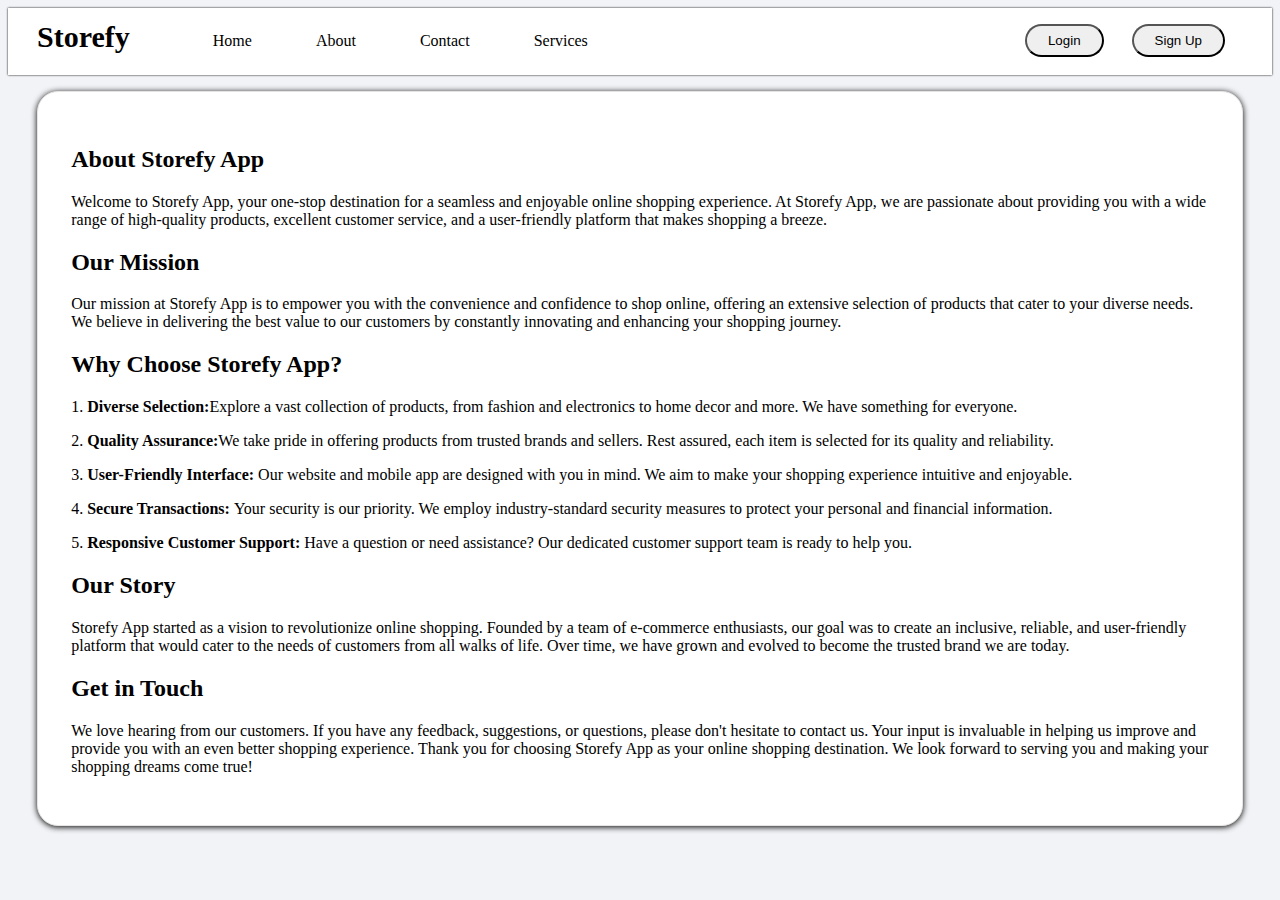
<file: about.html>
<!DOCTYPE html>
<html lang="en">
<head>
    <meta charset="UTF-8">
    <meta name="viewport" content="width=device-width, initial-scale=1.0">
    <title>About</title>
    <link rel="stylesheet" href="style.css">
    <link href="https://cdn.jsdelivr.net/npm/bootstrap@5.3.2/dist/css/bootstrap.min.css" rel="stylesheet"
        integrity="sha384-T3c6CoIi6uLrA9TneNEoa7RxnatzjcDSCmG1MXxSR1GAsXEV/Dwwykc2MPK8M2HN" crossorigin="anonymous">
    <link rel="stylesheet" href="style.css">
    <style>
        .box{
            width: 90%;
            margin: 1em auto;
            padding: 2.1em;
            border: 1px solid rgb(232, 228, 228);
            border-radius: 21px;
            box-shadow: black 0px 1px 6px;
        }
    </style>
</head>
<body>

    <header>
        <div class="nav">
            <div class="nav1">
                <div class="main-list" style="visibility: visible;"><a class="main-anchor" href="index.html">Storefy</a></div>
                <div class="list"><a href="index.html">Home</a></div>
                <div class="list"><a href="about.html">About</a></div>
                <div class="list"><a href="contact.html">Contact</a></div>
                <div class="list"><a href="service.html">Services</a></div>
                <div class="list login"><a href="login.html">Login/SignUp</a></div>
            </div>
            <div class="nav2">
                <button type="button" class="btn btn-outline-dark btn1" id="view">View</button>
                <button type="button" class="btn btn-outline-dark btn2"><a class="access"
                    href="login.html">Login</a></button>
                <button type="button" class="btn btn-outline-dark btn3"><a class="access"
                    href="signup.html">Sign Up</a></button>
            </div>
        </div>
    </header>


    <div class="box">
        <h2>About Storefy App</h2>
        <p>Welcome to Storefy App, your one-stop destination for a seamless and enjoyable online shopping experience. At Storefy App, we are passionate about providing you with a wide range of high-quality products, excellent customer service, and a user-friendly platform that makes shopping a breeze.</p>


        <h2>Our Mission</h2>
        <p>Our mission at Storefy App is to empower you with the convenience and confidence to shop online, offering an extensive selection of products that cater to your diverse needs. We believe in delivering the best value to our customers by constantly innovating and enhancing your shopping journey.</p>

        <div class="my-4">
            <h2>Why Choose Storefy App?</h2>
            <p>1. <b>Diverse Selection:</b>Explore a vast collection of products, from fashion and electronics to home decor and more. We have something for everyone.</p>
            <p>2. <b>Quality Assurance:</b>We take pride in offering products from trusted brands and sellers. Rest assured, each item is selected for its quality and reliability.</p>
            <p>3. <b>User-Friendly Interface: </b>Our website and mobile app are designed with you in mind. We aim to make your shopping experience intuitive and enjoyable.</p>
            <p>4. <b>Secure Transactions: </b>Your security is our priority. We employ industry-standard security measures to protect your personal and financial information.</p>
            <p>5. <b>Responsive Customer Support: </b>Have a question or need assistance? Our dedicated customer support team is ready to help you.</p>
        </div>

        <h2>Our Story</h2>
        <p>Storefy App started as a vision to revolutionize online shopping. Founded by a team of e-commerce enthusiasts, our goal was to create an inclusive, reliable, and user-friendly platform that would cater to the needs of customers from all walks of life. Over time, we have grown and evolved to become the trusted brand we are today.</p>

        <h2>Get in Touch</h2>
        <p>We love hearing from our customers. If you have any feedback, suggestions, or questions, please don't hesitate to contact us. Your input is invaluable in helping us improve and provide you with an even better shopping experience.

            Thank you for choosing Storefy App as your online shopping destination. We look forward to serving you and making your shopping dreams come true!</p>
    </div>

    <script>
        let view = document.getElementById('view')
        let show = document.querySelector('.nav1')
        view.addEventListener("click", function () {
            show.classList.toggle("nav3")
        })


        // Using an ID selector
        // const sectionById = document.getElementById('mobile');
        // sectionById.scrollIntoView({ behavior: 'smooth' });

        // Using a class selector
        const sectionsByClass = document.querySelectorAll('.box');
        sectionsByClass[0].scrollIntoView({ behavior: 'smooth' });

    </script>
</body>
</html>
</file>
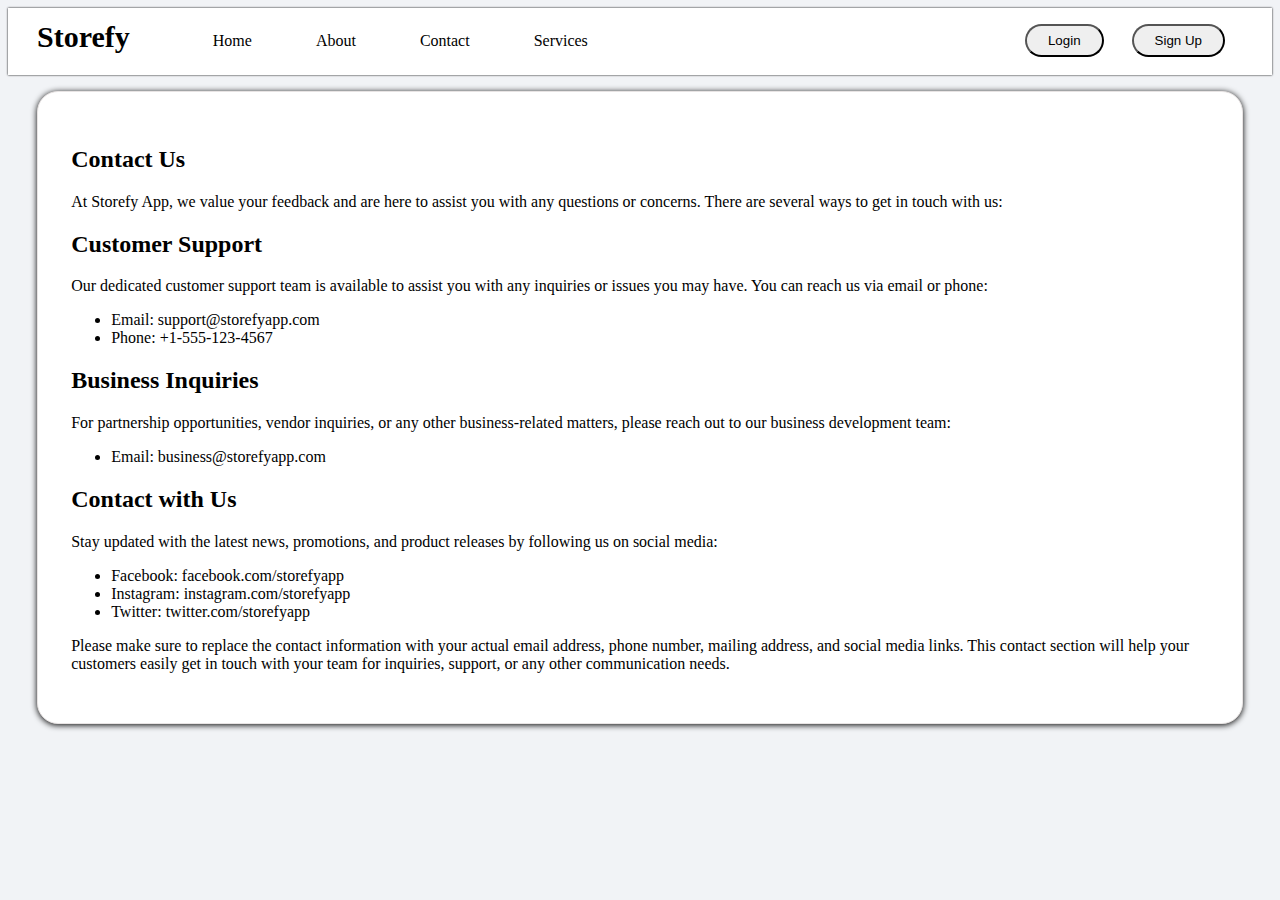
<file: contact.html>
<!DOCTYPE html>
<html lang="en">
<head>
    <meta charset="UTF-8">
    <meta name="viewport" content="width=device-width, initial-scale=1.0">
    <title>About</title>
    <link rel="stylesheet" href="style.css">
    <link href="https://cdn.jsdelivr.net/npm/bootstrap@5.3.2/dist/css/bootstrap.min.css" rel="stylesheet"
        integrity="sha384-T3c6CoIi6uLrA9TneNEoa7RxnatzjcDSCmG1MXxSR1GAsXEV/Dwwykc2MPK8M2HN" crossorigin="anonymous">
    <link rel="stylesheet" href="style.css">
    <style>
        .box{
            width: 90%;
            margin: 1em auto;
            padding: 2.1em;
            border: 1px solid rgb(232, 228, 228);
            border-radius: 21px;
            box-shadow: black 0px 1px 6px;
        }
        li{
            list-style:disc;
        }
    </style>
</head>
<body>

    <header>
        <div class="nav">
            <div class="nav1">
                <div class="main-list" style="visibility: visible;"><a class="main-anchor" href="index.html">Storefy</a></div>
                <div class="list"><a href="index.html">Home</a></div>
                <div class="list"><a href="about.html">About</a></div>
                <div class="list"><a href="contact.html">Contact</a></div>
                <div class="list"><a href="service.html">Services</a></div>
                <div class="list login"><a href="login.html">Login/SignUp</a></div>
            </div>
            <div class="nav2">
                <button type="button" class="btn btn-outline-dark btn1" id="view">View</button>
                <button type="button" class="btn btn-outline-dark btn2"><a class="access"
                    href="login.html">Login</a></button>
                <button type="button" class="btn btn-outline-dark btn3"><a class="access"
                    href="signup.html">Sign Up</a></button>
            </div>
        </div>
    </header>


    <div class="box">
        <h2>Contact Us</h2>
        <p>At Storefy App, we value your feedback and are here to assist you with any questions or concerns. There are several ways to get in touch with us:</p>


        <h2>Customer Support</h2>
        <p>Our dedicated customer support team is available to assist you with any inquiries or issues you may have. You can reach us via email or phone:</p>
        <ol>
            <li>Email: support@storefyapp.com</li>
            <li>Phone: +1-555-123-4567</li>
        </ol>
        
        <h2>Business Inquiries</h2>
        <p>For partnership opportunities, vendor inquiries, or any other business-related matters, please reach out to our business development team:</p>
        <ol>
            <li>Email: business@storefyapp.com</li>
        </ol>

        <h2>Contact with Us</h2>
        <p>Stay updated with the latest news, promotions, and product releases by following us on social media:</p>
        <ol>
            <li>Facebook: facebook.com/storefyapp</li>
            <li>Instagram: instagram.com/storefyapp</li>
            <li>Twitter: twitter.com/storefyapp</li>
        </ol>

        <p>Please make sure to replace the contact information with your actual email address, phone number, mailing address, and social media links. This contact section will help your customers easily get in touch with your team for inquiries, support, or any other communication needs.</p>
    </div>

    <script>
        let view = document.getElementById('view')
        let show = document.querySelector('.nav1')
        view.addEventListener("click", function () {
            show.classList.toggle("nav3")
        })


        // Using an ID selector
        // const sectionById = document.getElementById('mobile');
        // sectionById.scrollIntoView({ behavior: 'smooth' });

        // Using a class selector
        const sectionsByClass = document.querySelectorAll('.box');
        sectionsByClass[0].scrollIntoView({ behavior: 'smooth' });

    </script>
</body>
</html>
</file>
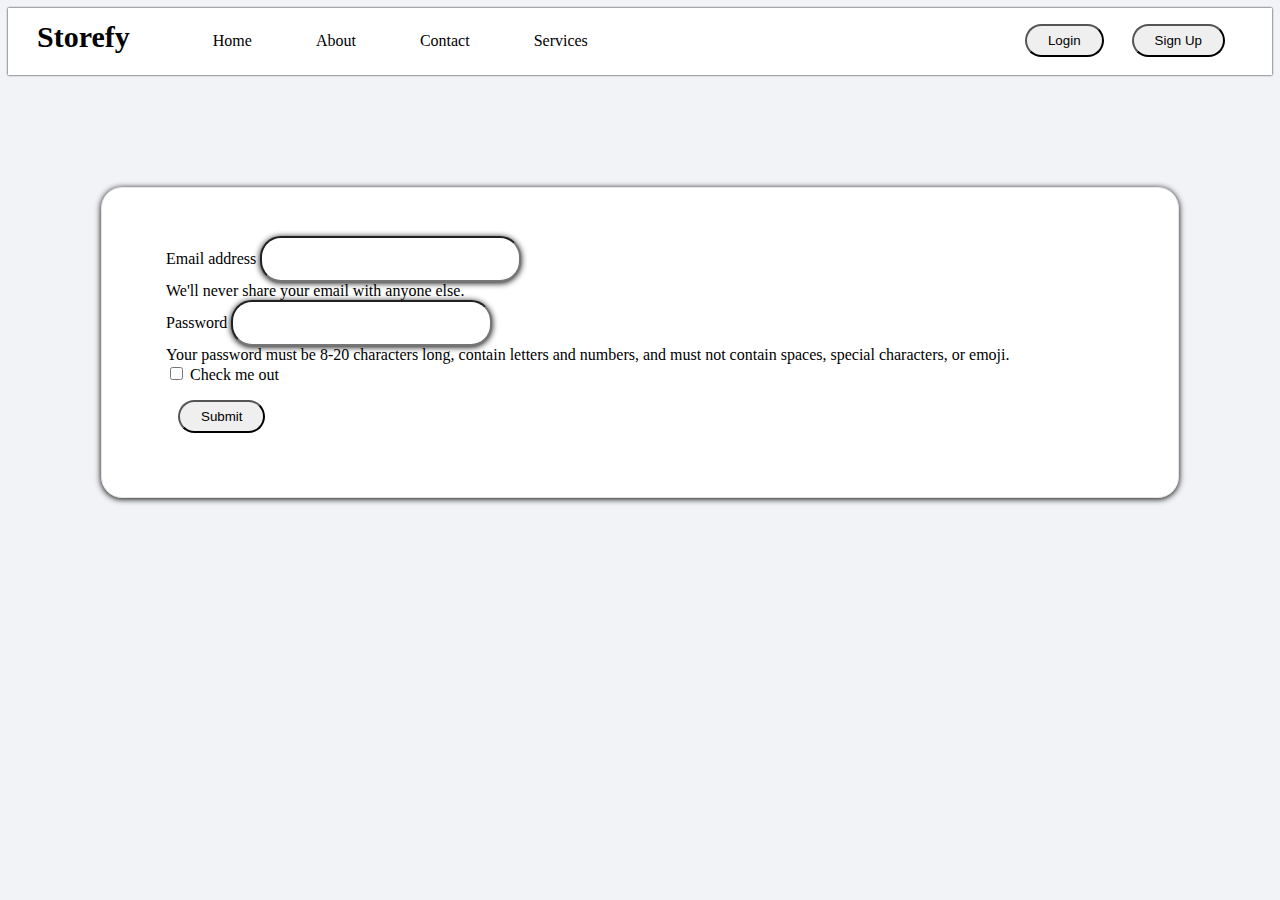
<file: login.html>
<!DOCTYPE html>
<html lang="en">
<head>
    <meta charset="UTF-8">
    <meta name="viewport" content="width=device-width, initial-scale=1.0">
    <title>Login Form</title>
    <link rel="stylesheet" href="style.css">
    <link href="https://cdn.jsdelivr.net/npm/bootstrap@5.3.2/dist/css/bootstrap.min.css" rel="stylesheet"
        integrity="sha384-T3c6CoIi6uLrA9TneNEoa7RxnatzjcDSCmG1MXxSR1GAsXEV/Dwwykc2MPK8M2HN" crossorigin="anonymous">
    <link rel="stylesheet" href="style.css">
    <style>
        .box{
            width: 75%;
            margin: 7em auto;
            padding: 3em 4em;
            border: 1px solid rgb(232, 228, 228);
            border-radius: 21px;
            box-shadow: black 0px 1px 6px;
        }
    </style>
</head>
<body>

    
    <header>
        <div class="nav">
            <div class="nav1">
                <div class="main-list" style="visibility: visible;"><a class="main-anchor" href="index.html">Storefy</a></div>
                <div class="list"><a href="index.html">Home</a></div>
                <div class="list"><a href="about.html">About</a></div>
                <div class="list"><a href="contact.html">Contact</a></div>
                <div class="list"><a href="service.html">Services</a></div>
                <div class="list login"><a href="signup.html">Login/SignUp</a></div>
            </div>
            <div class="nav2">
                <button type="button" class="btn btn-outline-dark btn1" id="view">View</button>
                <button type="button" class="btn btn-outline-dark btn2"><a class="access"
                    href="login.html">Login</a></button>
                <button type="button" class="btn btn-outline-dark btn3"><a class="access"
                    href="signup.html">Sign Up</a></button>
            </div>
        </div>
    </header>

    <div class="box">
        <form>
            <div class="mb-3">
              <label for="exampleInputEmail1" class="form-label">Email address</label>
              <input type="email" class="form-control" id="exampleInputEmail1" aria-describedby="emailHelp">
              <div id="emailHelp" class="form-text">We'll never share your email with anyone else.</div>
            </div>
            <div class="mb-3">
              <label for="exampleInputPassword1" class="form-label">Password</label>
              <input type="password" class="form-control" id="exampleInputPassword1">
              <div id="passwordHelpBlock" class="form-text">
                Your password must be 8-20 characters long, contain letters and numbers, and must not contain spaces, special characters, or emoji.
              </div>
            </div>
            <div class="mb-3 form-check">
              <input type="checkbox" class="form-check-input" id="exampleCheck1">
              <label class="form-check-label" for="exampleCheck1">Check me out</label>
            </div>
            <button type="submit" class="btn btn-outline-dark">Submit</button>
          </form>
    </div>



    <script>
        let view = document.getElementById('view')
        let show = document.querySelector('.nav1')
        view.addEventListener("click", function () {
            show.classList.toggle("nav3")
        })


        // Using an ID selector
        // const sectionById = document.getElementById('mobile');
        // sectionById.scrollIntoView({ behavior: 'smooth' });

        // Using a class selector
        const sectionsByClass = document.querySelectorAll('.box');
        sectionsByClass[0].scrollIntoView({ behavior: 'smooth' });

    </script>
</body>
</html>
</file>
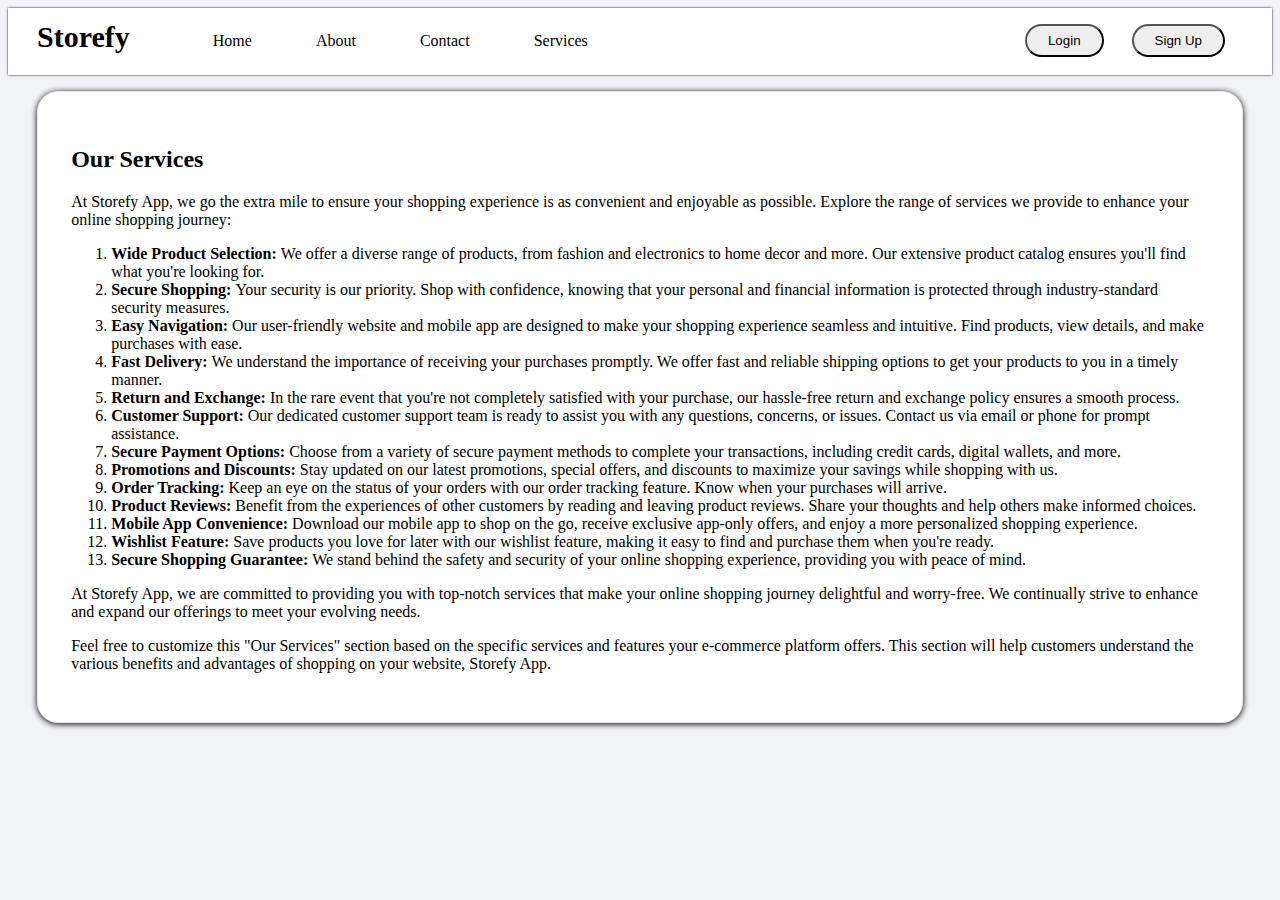
<file: service.html>
<!DOCTYPE html>
<html lang="en">
<head>
    <meta charset="UTF-8">
    <meta name="viewport" content="width=device-width, initial-scale=1.0">
    <title>About</title>
    <link rel="stylesheet" href="style.css">
    <link href="https://cdn.jsdelivr.net/npm/bootstrap@5.3.2/dist/css/bootstrap.min.css" rel="stylesheet"
        integrity="sha384-T3c6CoIi6uLrA9TneNEoa7RxnatzjcDSCmG1MXxSR1GAsXEV/Dwwykc2MPK8M2HN" crossorigin="anonymous">
    <link rel="stylesheet" href="style.css">
    <style>
        .box{
            width: 90%;
            margin: 1em auto;
            padding: 2.1em;
            border: 1px solid rgb(232, 228, 228);
            border-radius: 21px;
            box-shadow: black 0px 1px 6px;
        }
        li{
            list-style-type: style;;
        }
    </style>
</head>
<body>

    <header>
        <div class="nav">
            <div class="nav1">
                <div class="main-list" style="visibility: visible;"><a class="main-anchor" href="index.html">Storefy</a></div>
                <div class="list"><a href="index.html">Home</a></div>
                <div class="list"><a href="about.html">About</a></div>
                <div class="list"><a href="contact.html">Contact</a></div>
                <div class="list"><a href="service.html">Services</a></div>
                <div class="list login"><a href="login.html">Login/SignUp</a></div>
            </div>
            <div class="nav2">
                <button type="button" class="btn btn-outline-dark btn1" id="view">View</button>
                <button type="button" class="btn btn-outline-dark btn2"><a class="access"
                    href="login.html">Login</a></button>
                <button type="button" class="btn btn-outline-dark btn3"><a class="access"
                    href="signup.html">Sign Up</a></button>
            </div>
        </div>
    </header>


    <div class="box">
        <h2>Our Services</h2>
        <p>At Storefy App, we go the extra mile to ensure your shopping experience is as convenient and enjoyable as possible. Explore the range of services we provide to enhance your online shopping journey:</p>


        <ol type="1">
            <li><b>Wide Product Selection: </b>We offer a diverse range of products, from fashion and electronics to home decor and more. Our extensive product catalog ensures you'll find what you're looking for.</li>
            <li><b>Secure Shopping: </b>Your security is our priority. Shop with confidence, knowing that your personal and financial information is protected through industry-standard security measures.</li>
            <li><b>Easy Navigation:  </b>Our user-friendly website and mobile app are designed to make your shopping experience seamless and intuitive. Find products, view details, and make purchases with ease.</li>
            <li><b>Fast Delivery: </b>We understand the importance of receiving your purchases promptly. We offer fast and reliable shipping options to get your products to you in a timely manner.</li>
            <li><b>Return and Exchange: </b> In the rare event that you're not completely satisfied with your purchase, our hassle-free return and exchange policy ensures a smooth process.</li>
            <li><b>Customer Support:  </b>Our dedicated customer support team is ready to assist you with any questions, concerns, or issues. Contact us via email or phone for prompt assistance.</li>
            <li><b>Secure Payment Options: </b>Choose from a variety of secure payment methods to complete your transactions, including credit cards, digital wallets, and more.</li>
            <li><b>Promotions and Discounts: </b> Stay updated on our latest promotions, special offers, and discounts to maximize your savings while shopping with us.</li>
            <li><b>Order Tracking: </b> Keep an eye on the status of your orders with our order tracking feature. Know when your purchases will arrive.</li>
            <li><b>Product Reviews: </b> Benefit from the experiences of other customers by reading and leaving product reviews. Share your thoughts and help others make informed choices.</li>
            <li><b>Mobile App Convenience: </b> Download our mobile app to shop on the go, receive exclusive app-only offers, and enjoy a more personalized shopping experience.</li>
            <li><b>Wishlist Feature: </b> Save products you love for later with our wishlist feature, making it easy to find and purchase them when you're ready.</li>
            <li><b>Secure Shopping Guarantee:  </b> We stand behind the safety and security of your online shopping experience, providing you with peace of mind.</li>
        </ol>

        <p>At Storefy App, we are committed to providing you with top-notch services that make your online shopping journey delightful and worry-free. We continually strive to enhance and expand our offerings to meet your evolving needs.</p>

        <p>Feel free to customize this "Our Services" section based on the specific services and features your e-commerce platform offers. This section will help customers understand the various benefits and advantages of shopping on your website, Storefy App.</p>
    </div>

    <script>
        let view = document.getElementById('view')
        let show = document.querySelector('.nav1')
        view.addEventListener("click", function () {
            show.classList.toggle("nav3")
        })


        // Using an ID selector
        // const sectionById = document.getElementById('mobile');
        // sectionById.scrollIntoView({ behavior: 'smooth' });

        // Using a class selector
        const sectionsByClass = document.querySelectorAll('.box');
        sectionsByClass[0].scrollIntoView({ behavior: 'smooth' });

    </script>
</body>
</html>
</file>
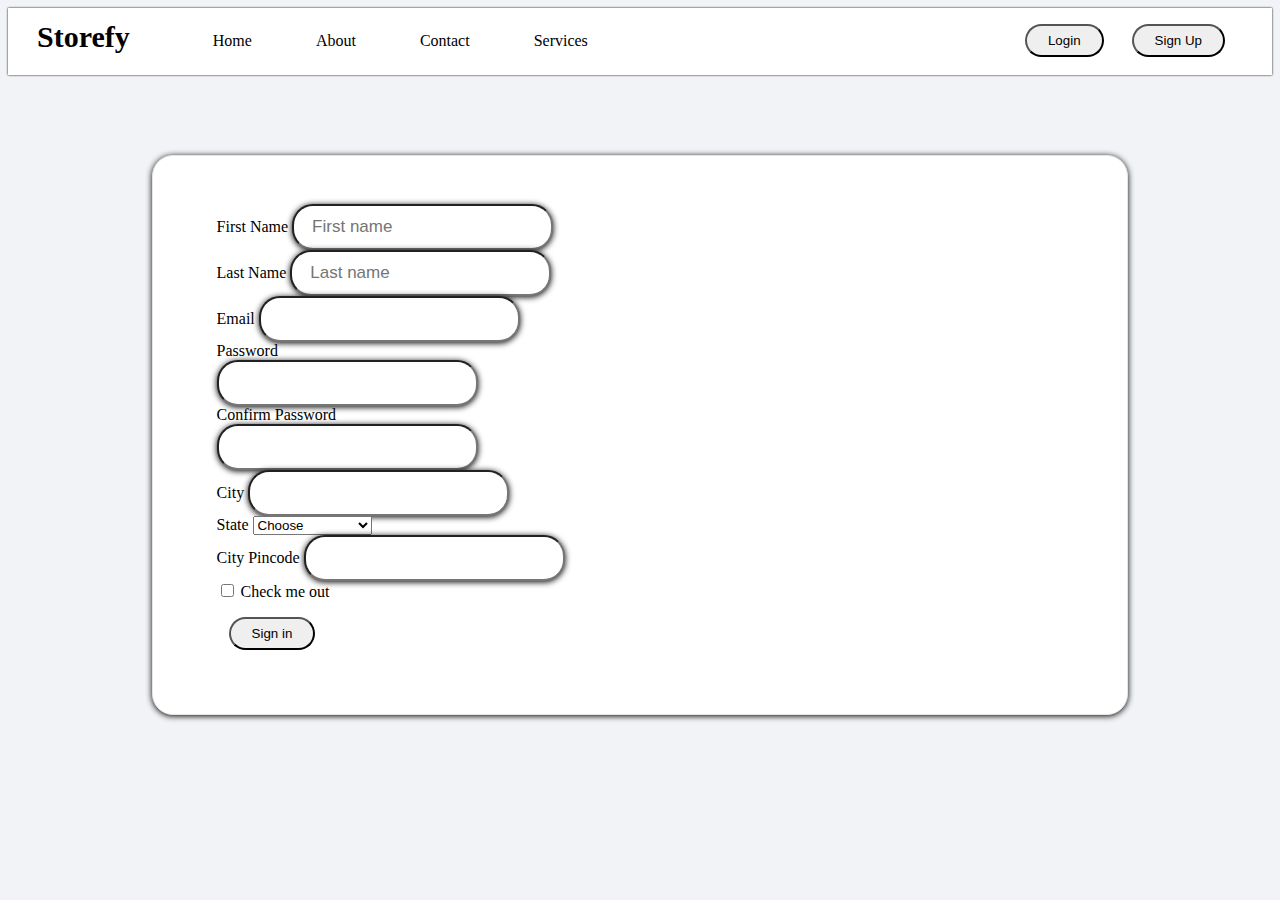
<file: signup.html>
<!DOCTYPE html>
<html lang="en">

<head>
    <meta charset="UTF-8">
    <meta name="viewport" content="width=device-width, initial-scale=1.0">
    <title>Sign Up</title>
    <link rel="stylesheet" href="style.css">
    <link href="https://cdn.jsdelivr.net/npm/bootstrap@5.3.2/dist/css/bootstrap.min.css" rel="stylesheet"
        integrity="sha384-T3c6CoIi6uLrA9TneNEoa7RxnatzjcDSCmG1MXxSR1GAsXEV/Dwwykc2MPK8M2HN" crossorigin="anonymous">
    <link rel="stylesheet" href="style.css">
    <style>
        .box {
            width: 67%;
            margin: 5em auto;
            padding: 3em 4em;
            border: 1px solid rgb(232, 228, 228);
            border-radius: 21px;
            box-shadow: black 0px 1px 6px;
        }
        /* .eye{
            width: 1.7em;
            position: relative;
            left: 87%;
            top: 51%;
            cursor: pointer;
        } */

        .foryou{
            display: flex;
            justify-content: space-between;
        }
    </style>
</head>

<body>


    <header>
        <div class="nav">
            <div class="nav1">
                <div class="main-list" style="visibility: visible;"><a class="main-anchor" href="index.html">Storefy</a></div>
                <div class="list"><a href="index.html">Home</a></div>
                <div class="list"><a href="about.html">About</a></div>
                <div class="list"><a href="contact.html">Contact</a></div>
                <div class="list"><a href="service.html">Services</a></div>
                <div class="list login"><a href="login.html">Login/SignUp</a></div>
            </div>
            <div class="nav2">
                <button type="button" class="btn btn-outline-dark btn1" id="view">View</button>
                <button type="button" class="btn btn-outline-dark btn2"><a class="access"
                        href="login.html">Login</a></button>
                <button type="button" class="btn btn-outline-dark btn3"><a class="access" href="signup.html">Sign
                        Up</a></button>
            </div>
        </div>
    </header>

    <div class="box">
        <div class="my-2">
            <form class="row g-3">
                <div class="col">
                    <label for="inputEmail4" class="form-label">First Name</label>
                    <input type="text" class="form-control" placeholder="First name" aria-label="First name">
                </div>
                <div class="col">
                    <label for="inputEmail4" class="form-label">Last Name</label>
                    <input type="text" class="form-control" placeholder="Last name" aria-label="Last name">
                </div>
                <div class="col-12">
                    <label for="inputEmail4" class="form-label">Email</label>
                    <input type="email" class="form-control" id="inputEmail4">
                </div>

                <div class="col-12">
                    <div class="foryou">
                        <label for="inputAddress" class="form-label">Password</label>
                        <!-- <img class="eye" id="icon" src="eyeimage.png" alt="error"> -->
                    </div>
                    <input type="password" class="form-control" id="inputPassword4">
                </div>
                <div class="col-12">
                    <div>
                        <label for="inputPassword4" class="form-label">Confirm Password</label>
                        <!-- <img class="eye" style="left: 80%;" id="icon" src="eyeimage.png" alt="error"> -->
                    </div>
                    <input type="password" class="form-control" id="inputPassword4">
                </div>

                <div class="col-md-6">
                    <label for="inputCity" class="form-label">City</label>
                    <input type="text" class="form-control" id="inputCity">
                </div>
                <div class="col-md-4">
                    <label for="inputState" class="form-label">State</label>
                    <select id="inputState" class="form-select">
                        <option selected>Choose</option>
                        <option>Punjab</option>
                        <option>Andhra Pradesh</option>
                        <option>Telangana</option>
                        <option>Karnataka</option>
                        <option>Tamil Nadu</option>
                        <option>Kerela</option>
                        <option>Maharashta</option>
                        <option>Haryana</option>
                        <option>Uttar Pradesh</option>
                        <option>Bihar</option>
                        <option>Odhisha</option>
                        <option>Jharkhand</option>
                        <option>Chattishgarh</option>
                        <option>Kashmir</option>
                        <option>Jammu</option>
                    </select>
                </div>
                <div class="col-md-2">
                    <label for="inputZip" class="form-label">City Pincode</label>
                    <input type="text" class="form-control" id="inputZip">
                </div>
                <div class="col-12">
                    <div class="form-check">
                        <input class="form-check-input" type="checkbox" id="gridCheck">
                        <label class="form-check-label" for="gridCheck">
                            Check me out
                        </label>
                    </div>
                </div>
                <div class="col-12">
                    <button type="submit" class="btn btn-outline-dark">Sign in</button>
                </div>
            </form>
        </div>
    </div>


    <script>
        let view = document.getElementById('view')
        let show = document.querySelector('.nav1')
        view.addEventListener("click", function () {
            show.classList.toggle("nav3")
        })



        // let icon = document.getElementById('icon')
        // let pass = document.getElementById('inputPassword4')
        // icon.addEventListener('click', function(){
        //     if(pass.type == "password"){
        //         pass.type = "text"
        //     }
        //     else{
        //         pass.type = "password"
        //     }
        // })

    </script>

</body>

</html>
</file>
<file: style.css>
body{
    /* background-color: rgb(230, 244, 255); */
    background-color: #f1f3f6;
}

li{
    list-style: none;
}

a{
    text-decoration: none;
    color: black;
}

ul{
    margin-bottom: 0rem;
}


header{
    position: sticky;
    width: 100%;
    top: 0px;
    z-index: 1;
    box-shadow: black 0px 0px 2px;
}

.nav{
    display: flex;
    justify-content: space-between;
    background-color: white;
    /* height: 4.4em; */
}

.nav1{
    display: flex;
    flex-wrap: wrap;
    height: 4.2em;
    transition: all .5s;
}

ul{
    display: flex;
}

.main-list{
    margin: 12px;
    margin: 12px 29px;
    margin-right: 51px;
}

.main-anchor{
    font-weight: 600; 
    font-size: 30px;
}

.list{
    margin: 24px 32px;
}

.list a:hover{
    text-decoration: underline;
}

.nav2{
    margin-right: 35px;
}

.btn2:hover{
    .access{
        color: white;
    }
}

.btn3:hover{
    .access{
        color: white;
    }
}

.btn{
    margin: 16px 12px;
    border-radius: 21px;
    padding: 7px 21px;
}



.search{
    width: 65%;
    margin: 21px auto;
    margin-bottom: 0px;
    position: relative;
    top: 11px;
}

.form-control{
    padding: 11px 18px;
    font-size: 17px;
    box-shadow: black 0px 1px 6px;
    border-radius: 21px;
}

.content{
    background-color: white;
    margin-bottom: 16px;
    padding-bottom: 16px;
}

.img{
    width: 100%;
    margin: 10px 0px;
}

.bigimg{
    width: 100%;
    height: 100%;
    opacity: 1;
}



main{
    background-color: white;
    /* height: 51em; */
}

.btnio{
    border-radius: 16px;
    padding: 7px 16px;
}

.btnio:hover{
    .access{
        color: white;
    }
}

.box{
    background-color: white;
    border: 1px solid rgb(232, 228, 228);
    border-radius: 5px;
}

.struggle:hover{
    color: #df4b4b;
}

.offers{
    display: flex;
    /* flex-wrap: wrap; */
    overflow-x: scroll;
}



footer{
    /* height: 25em; */
    background-color: #172337;
    background-color: black;
    color: white;
}

.foot{
    display: flex;
    justify-content: center;
    /* align-items: center; */
    padding: 2em 0em;
    /* padding: 25px 0px; */
}

.firstcol{
    display: inline-block;
    /* width: 246px; */
    width: 16em;
    /* margin-left: 8em; */
}

.about{
    /* color: #878787; */
    color: #df4b4b;
    font-size: 14px;
    font-weight: bold;
    margin-bottom: 9px;
}

.ab1{
    line-height: 2;
    color: #fff;
    display: block;
    font-weight: 400;
    font-size: 14px;
}

.ab1:hover{
    text-decoration: underline;
}

.secondcol{
    border-left: 1px solid #454d5e;
    display: inline-block;
    width: 200px;
    padding: 0px 24px;
}

.imgvisa{
    padding: 32px 0px;
    border-top: 1px solid #454d5e;
}


/* Responsiveness */
@media screen and (max-width: 945px) {
    /* .foot{
        margin: 0px 81px;
    } */
}

@media screen and (min-width: 1100px) {
    .btn1{
        visibility: hidden;
    }
    .login{
        display: none;
    }
    .nav1{
        height: 4.2em;
        transition: all .5s;
    }
}


@media screen and (max-width: 1100px) {
    .btn1{
        visibility: visible;
        position: relative;
        /* left: auto; */
        left: 235px;
    }
    .btn2,.btn3{
        visibility: hidden;
    }
    .nav1{
        height: 4.2em;
        visibility: hidden;
        transition: all .5s;
        display: block;
    }
    .nav3{
        height: 19.5em;
        visibility: visible;
        transition: all .5s;
    }
    .foot{
        justify-content: center;
    }
}

@media screen and (max-width: 570px) {
    .btn{
        margin: 1em 1px;
    }
    .btn1{
        /* top: 12px; */
        left: 32px;
    }
    .btn2,.btn3{
        display: none;
    }
    .box{
        border: 1px solid rgb(232, 228, 228);
        border-radius: 11px;
    }
    h3{
        text-align: center;
        font-size: 2.1em;
        text-decoration: underline;
    }
    .firstcol{
        margin-left: 35px;
    }
}
</file>
